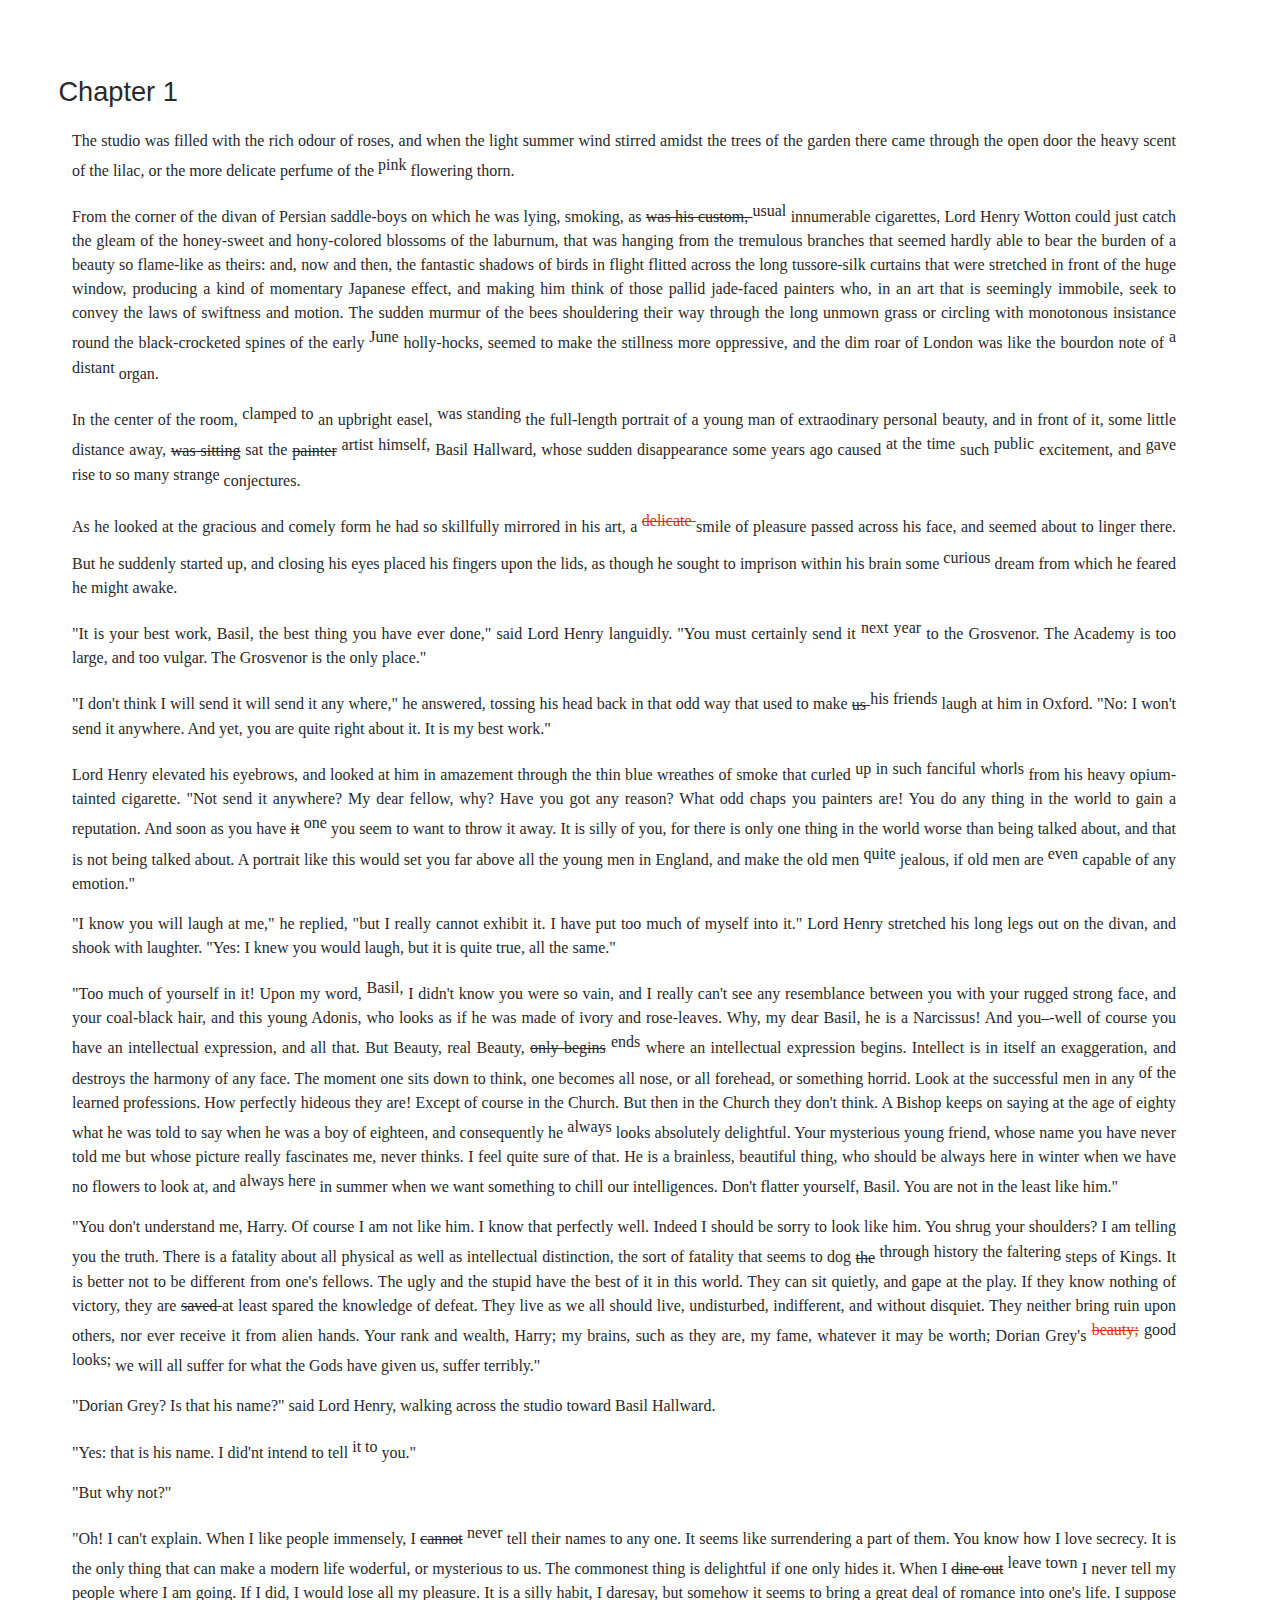
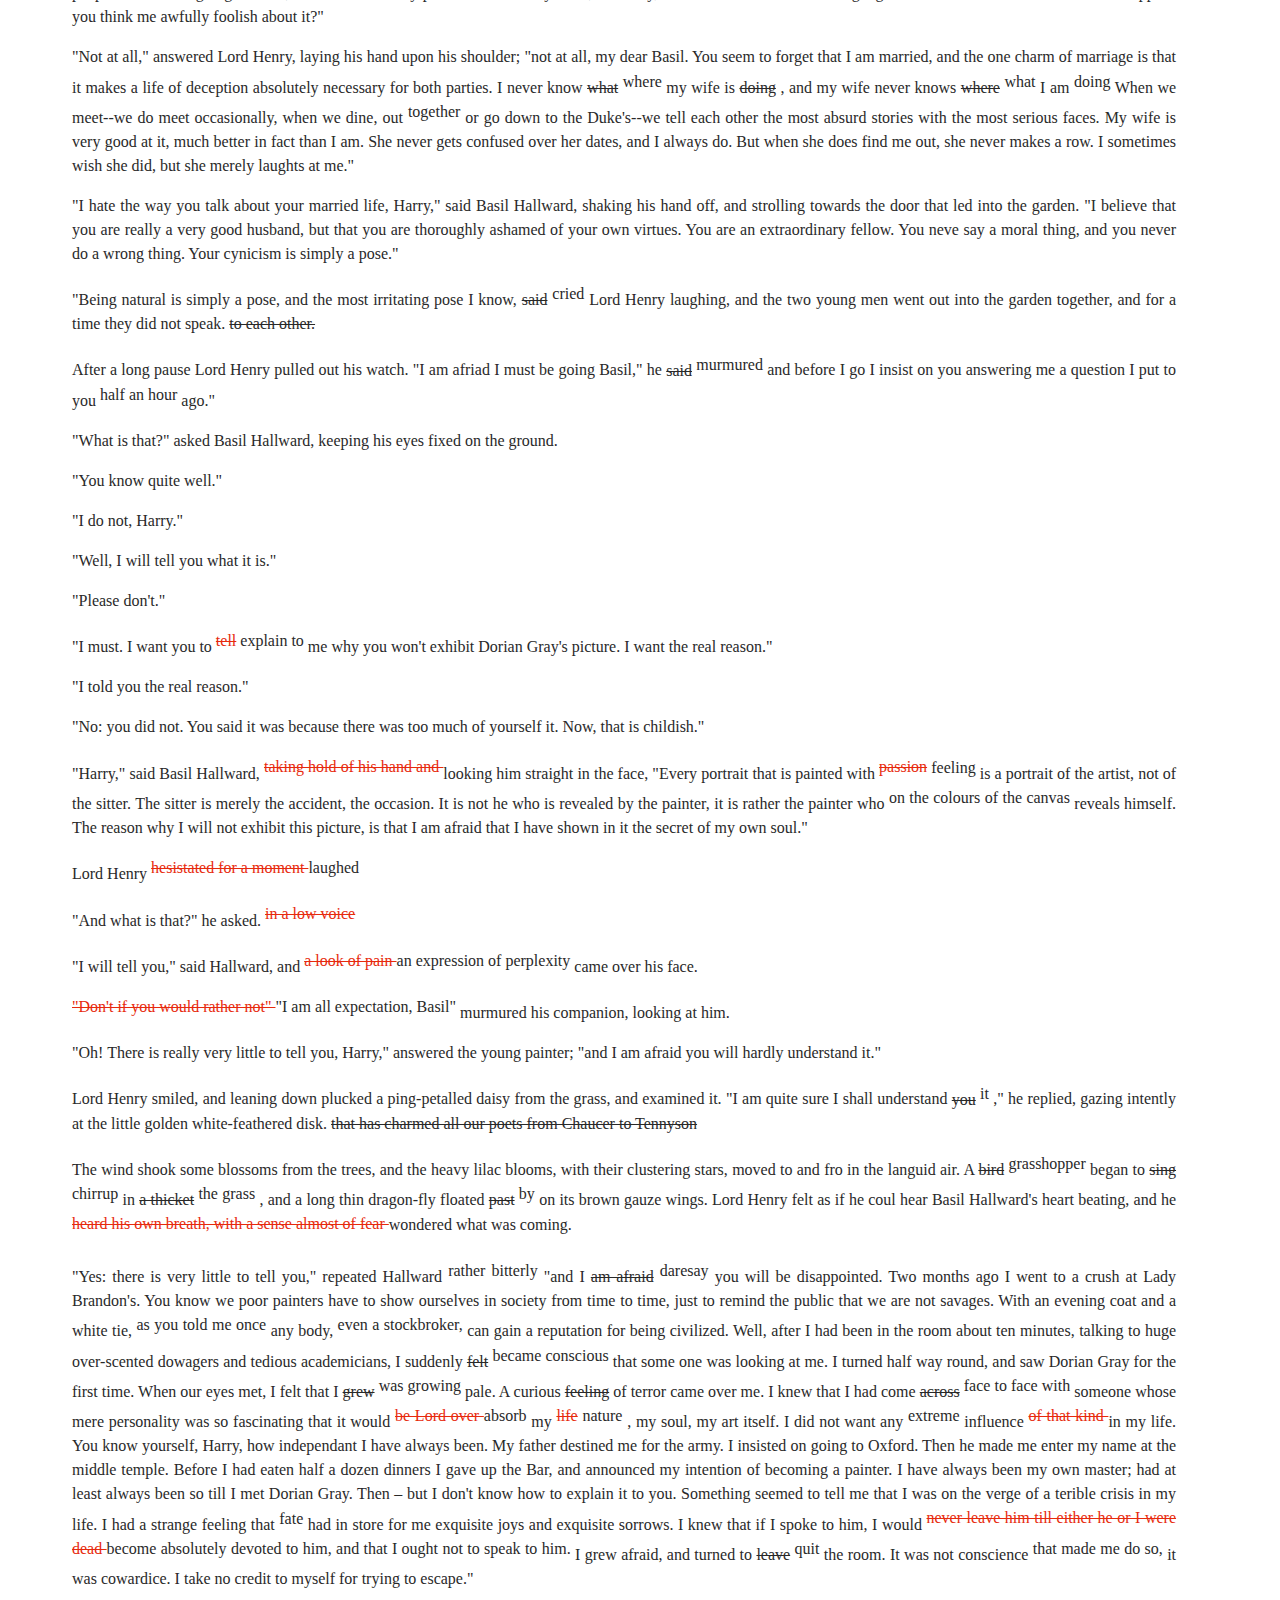
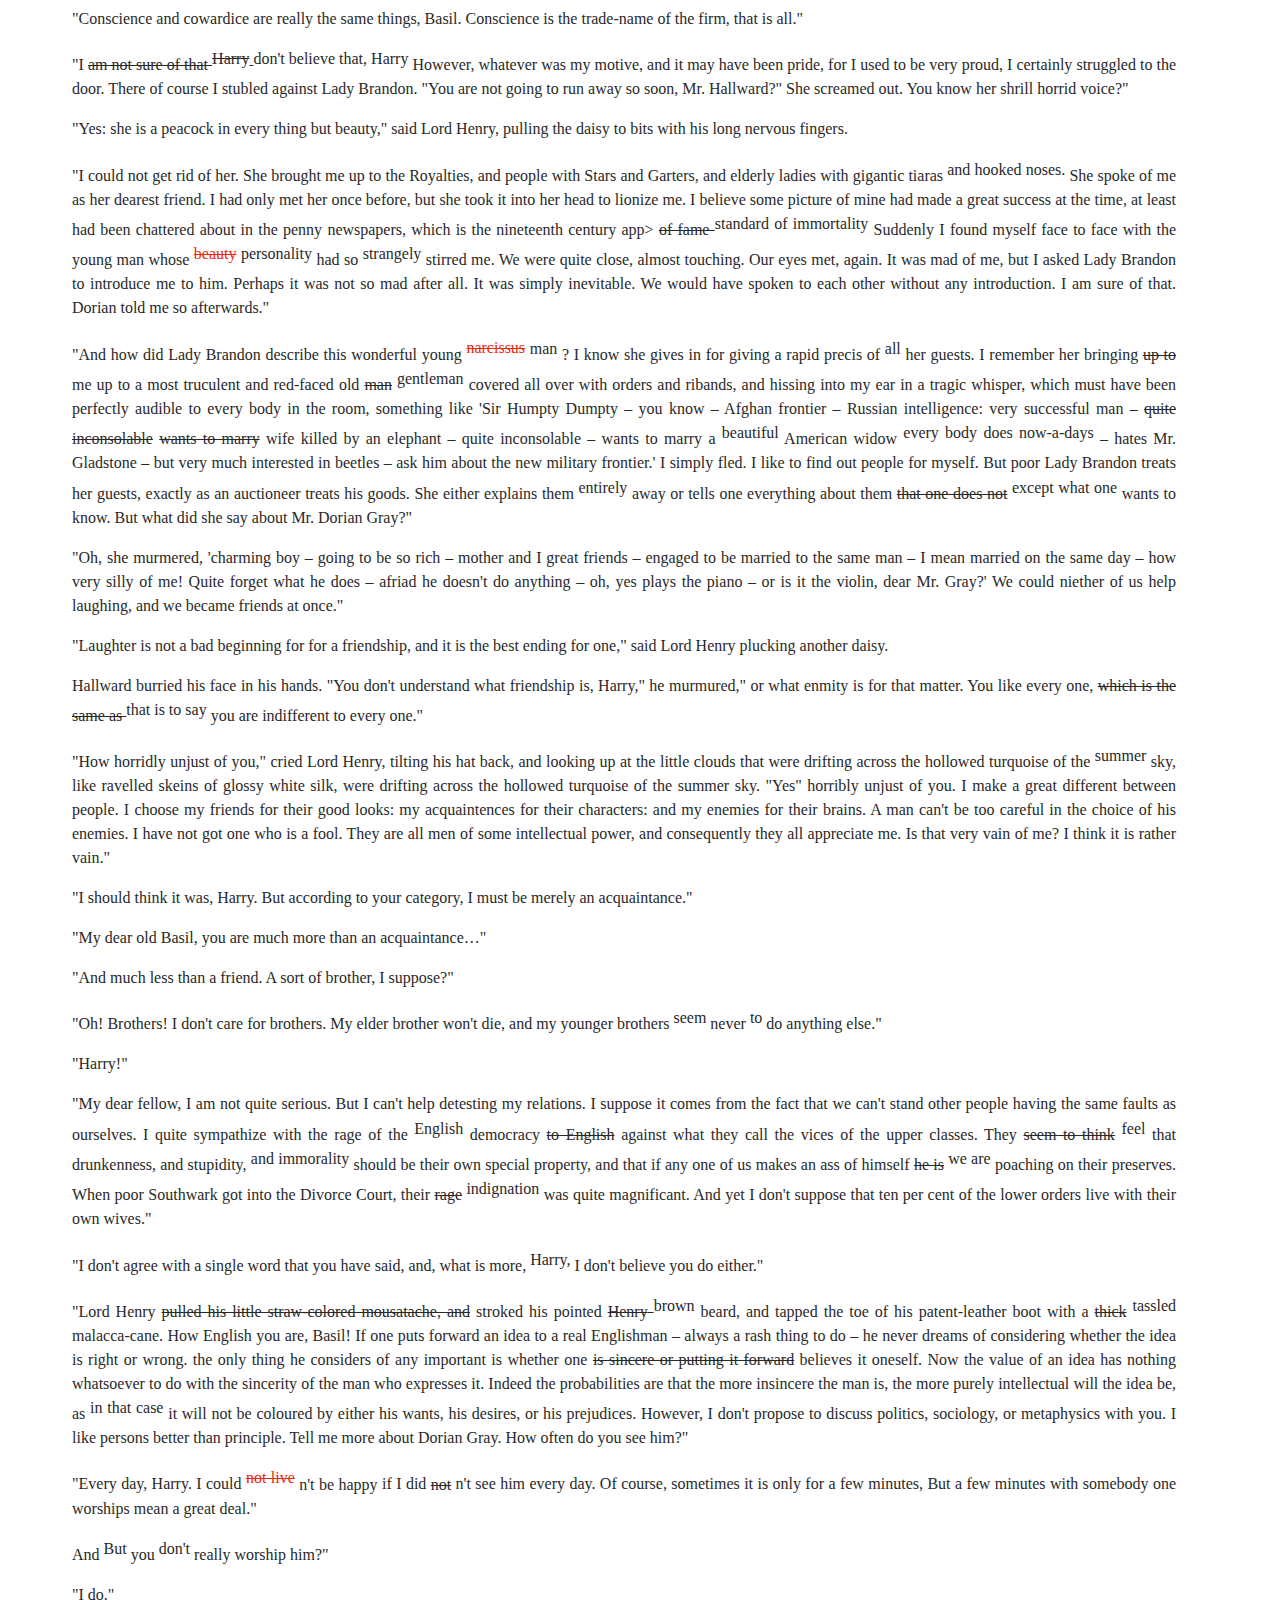
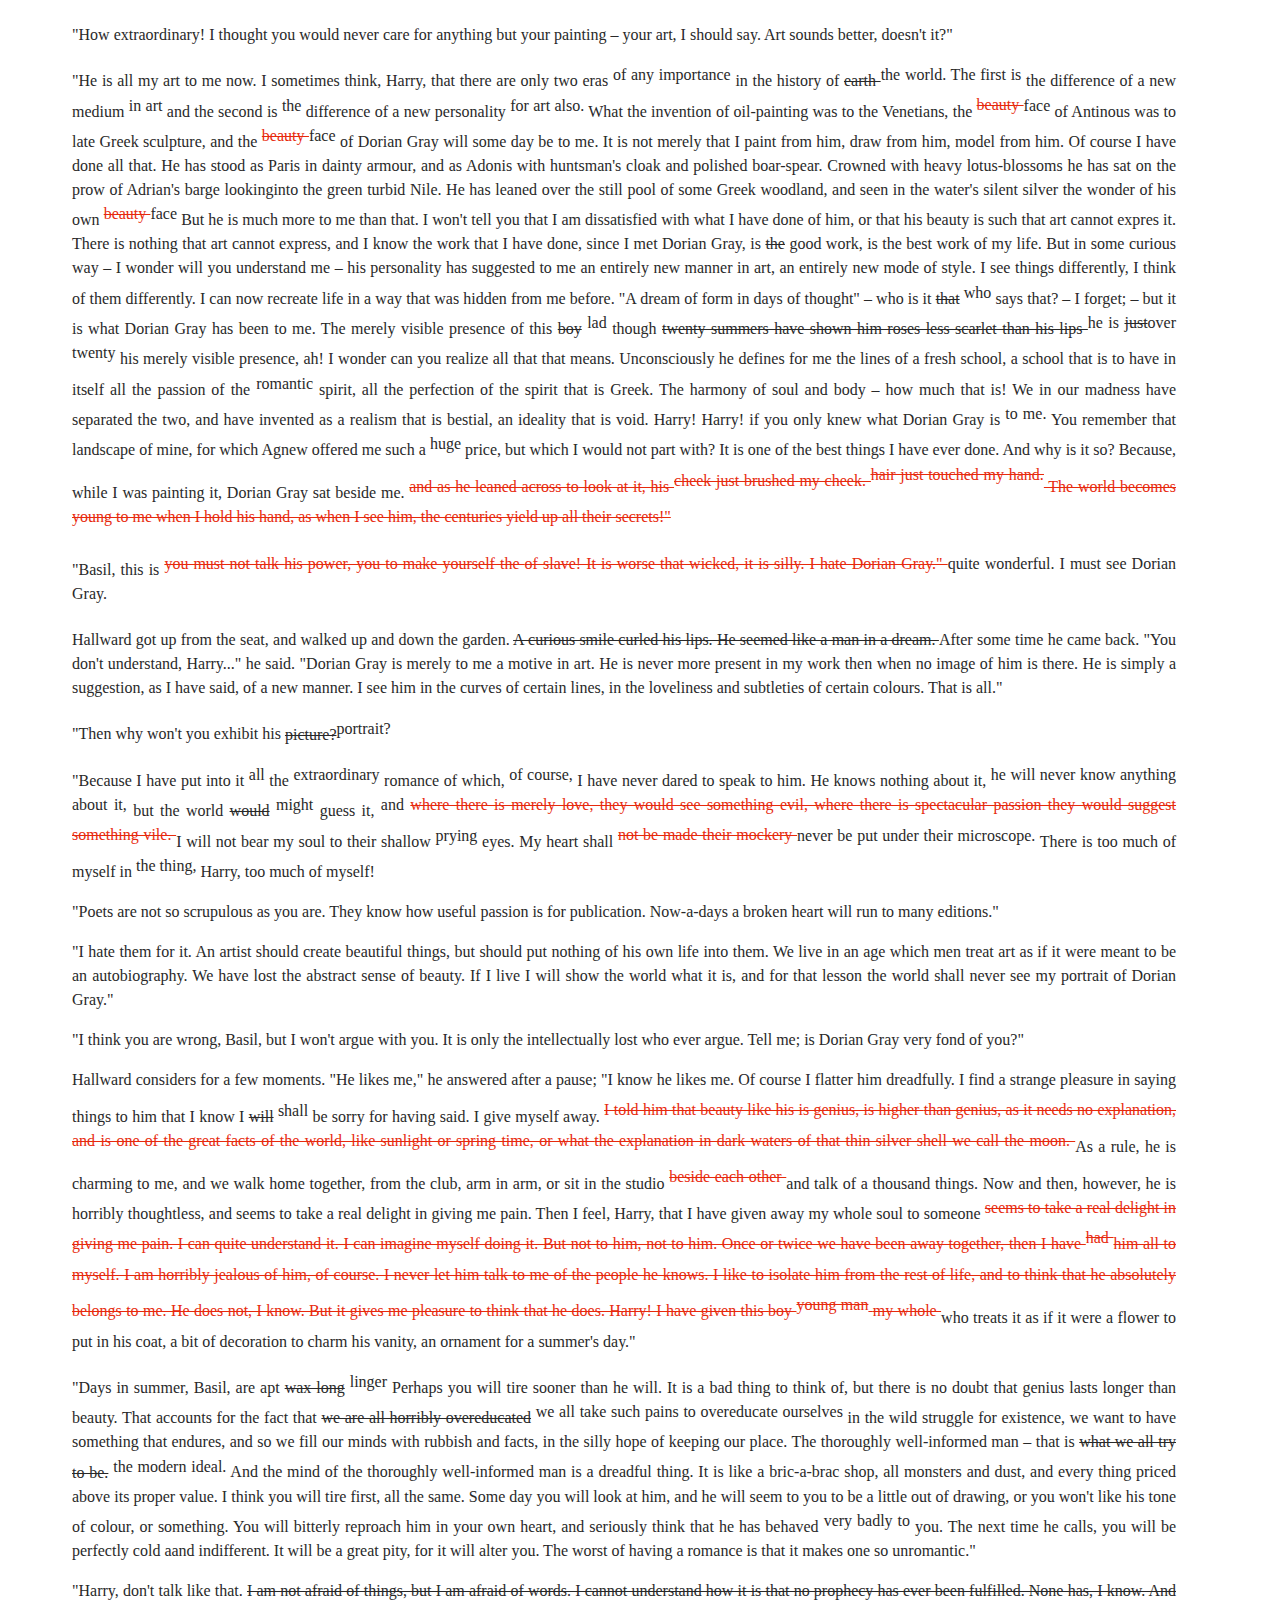
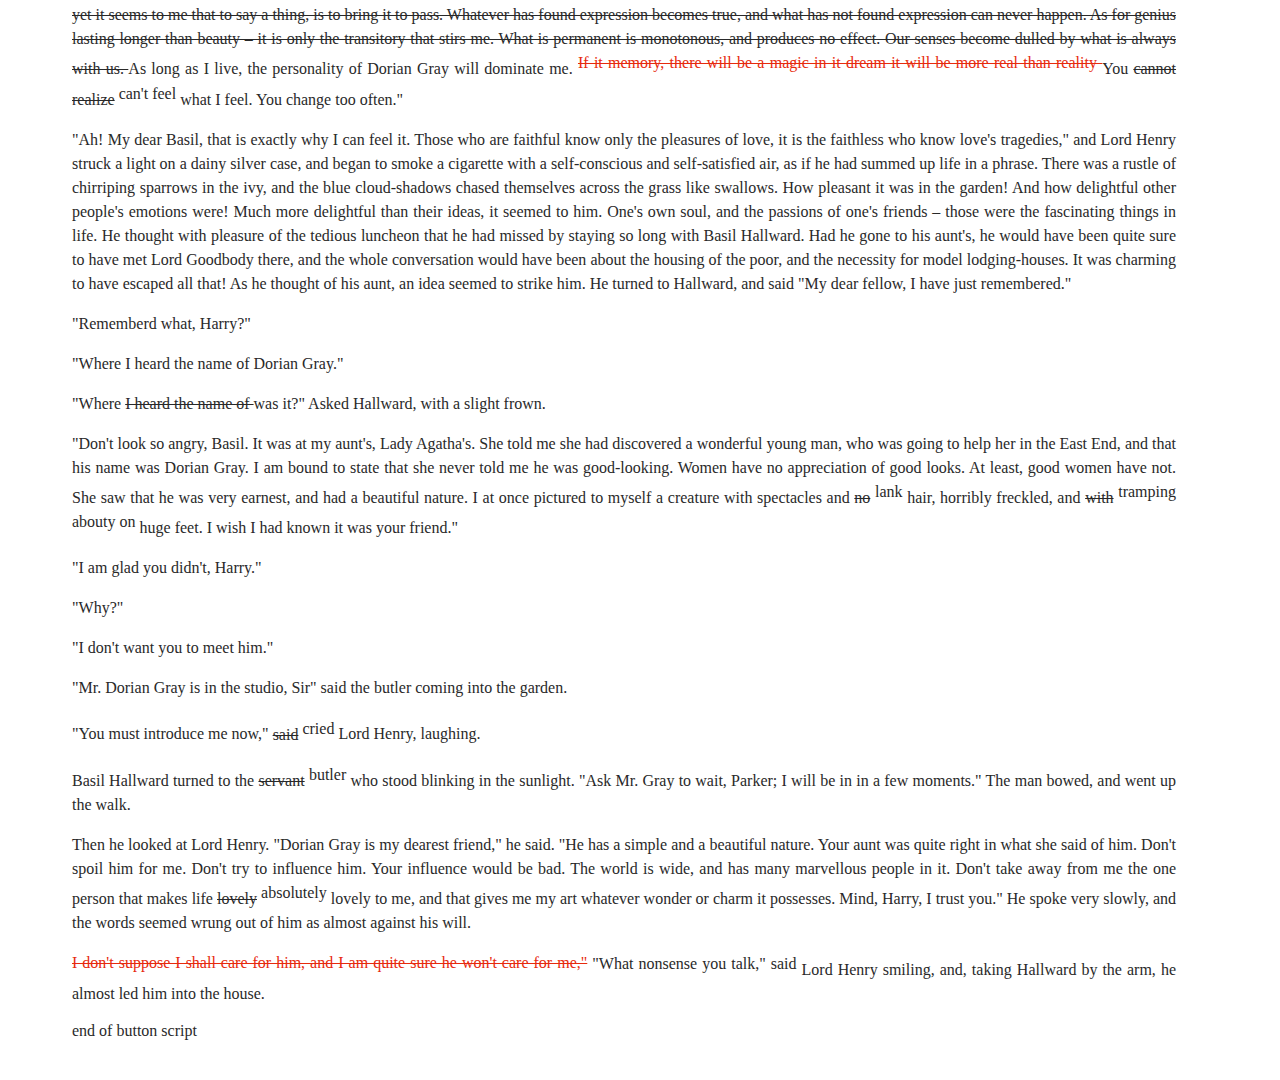
<file: index.html>
<!DOCTYPE html>
  <head>
    <meta charset="utf-8">
    <link rel="stylesheet" href="styles.css" media="screen" charset="utf-8">
  </head>
  <body>
    <div id="TEI">
      Sadly, this page will not work in Internet Explorer and some older browsers. We suggest you use a newer version of Chrome or Firefox.
    </div>
    <script src="CETEI.js"></script>
    <script>
      var c = new CETEI();
      let behaviors = {
        "tei": {
            // create mouseover effect with console log of implication
            "del": function(elt) {
            elt.addEventListener('mouseover', function handleHover(event) {
              result = elt.hasAttribute("implication");
              if (result) {
                console.log('element moused-over with: '+ elt.getAttribute("implication"));
              }
              });
            elt.setAttribute("class", "test");
            }
        }
      }
      c.addBehaviors(behaviors);
      c.getHTML5('tei.xml', function(data) {
        document.getElementById("TEI").innerHTML = "";
        document.getElementById("TEI").appendChild(data);
      });
    </script>
    end of button script
  </body>
</html>
</file>
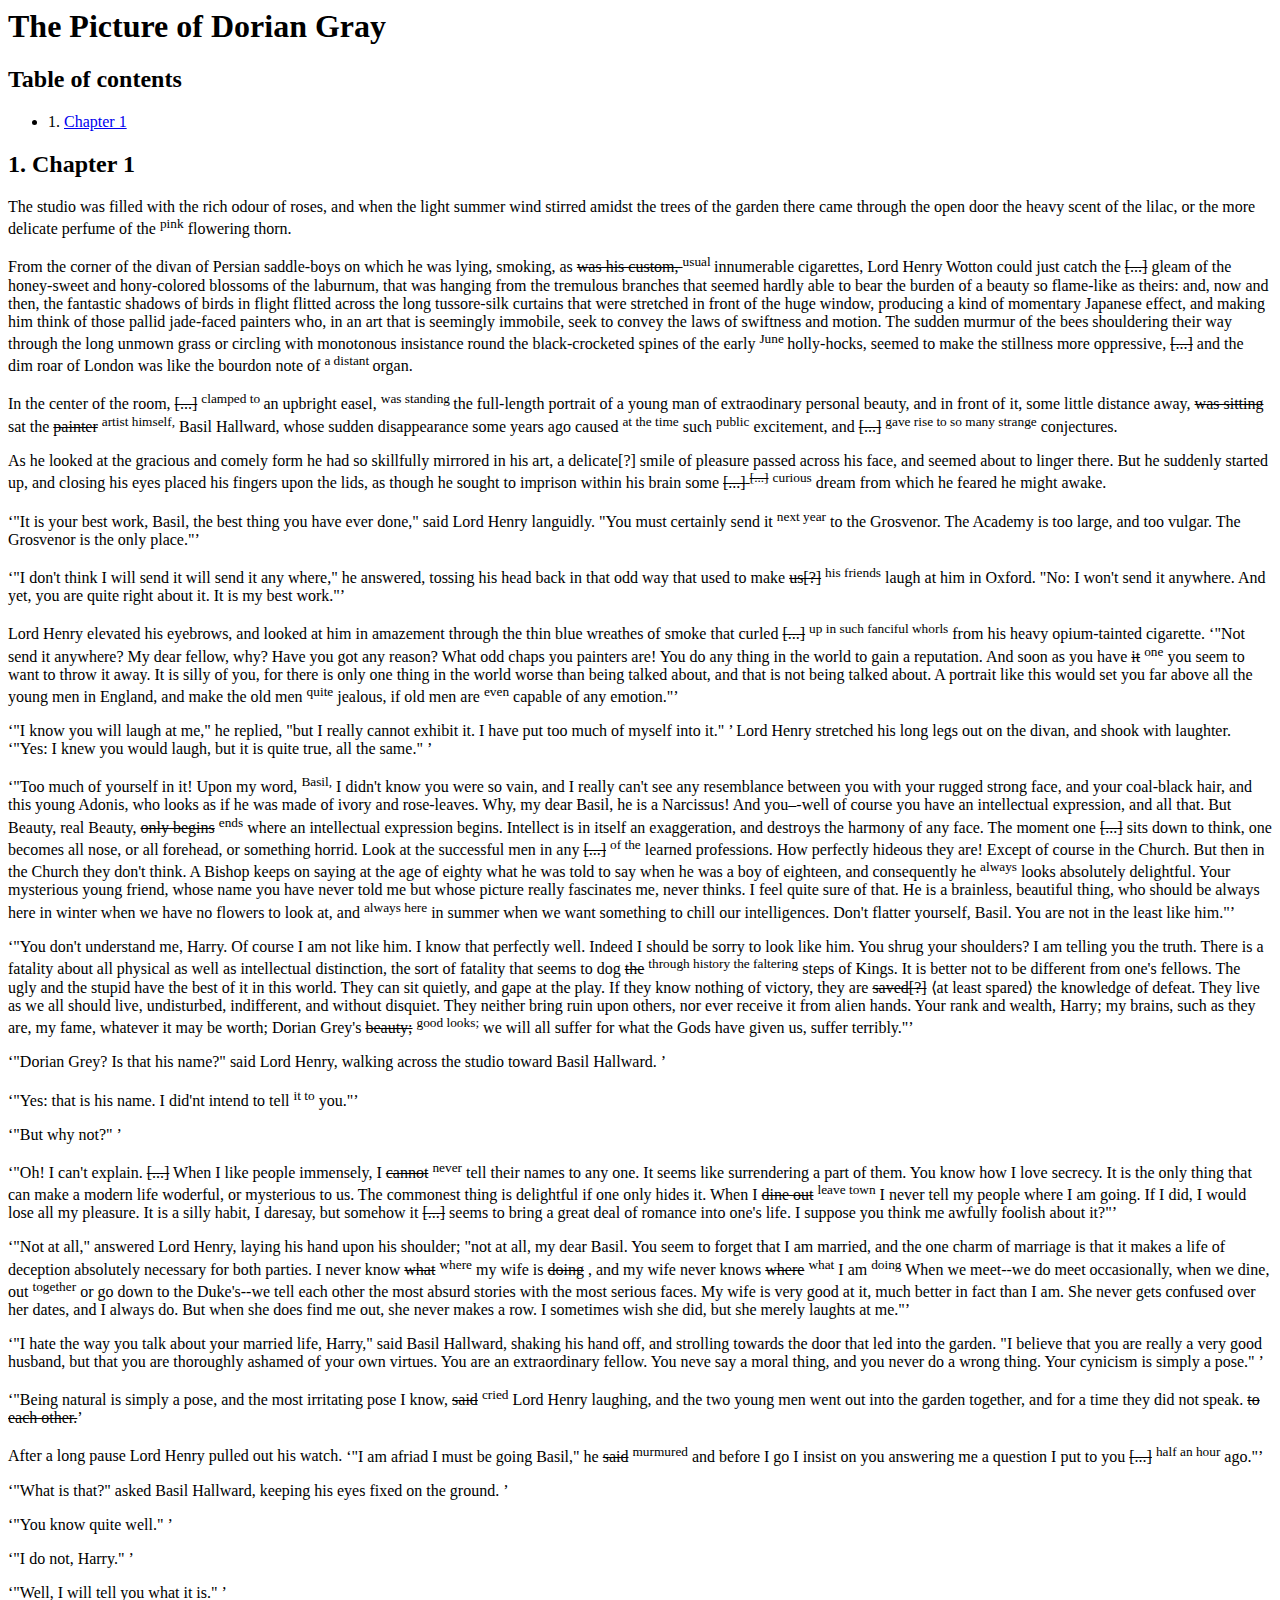
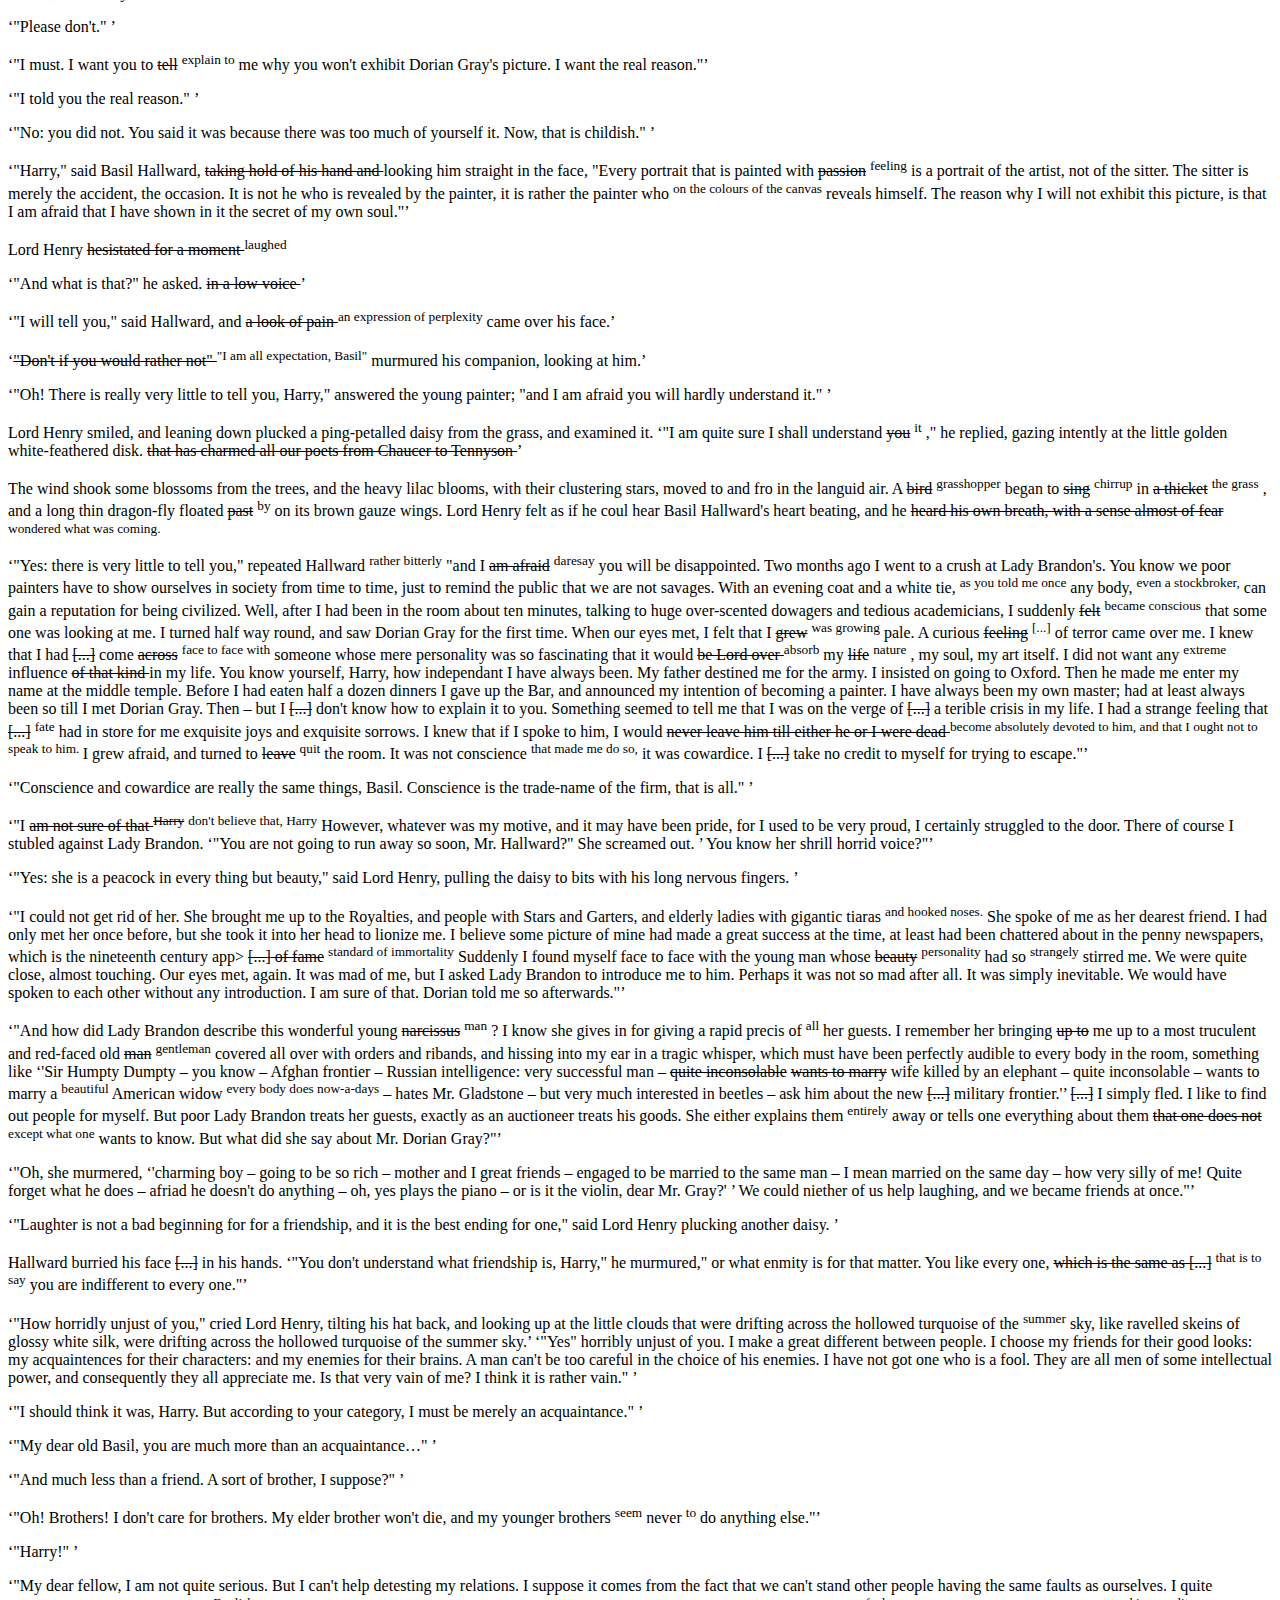
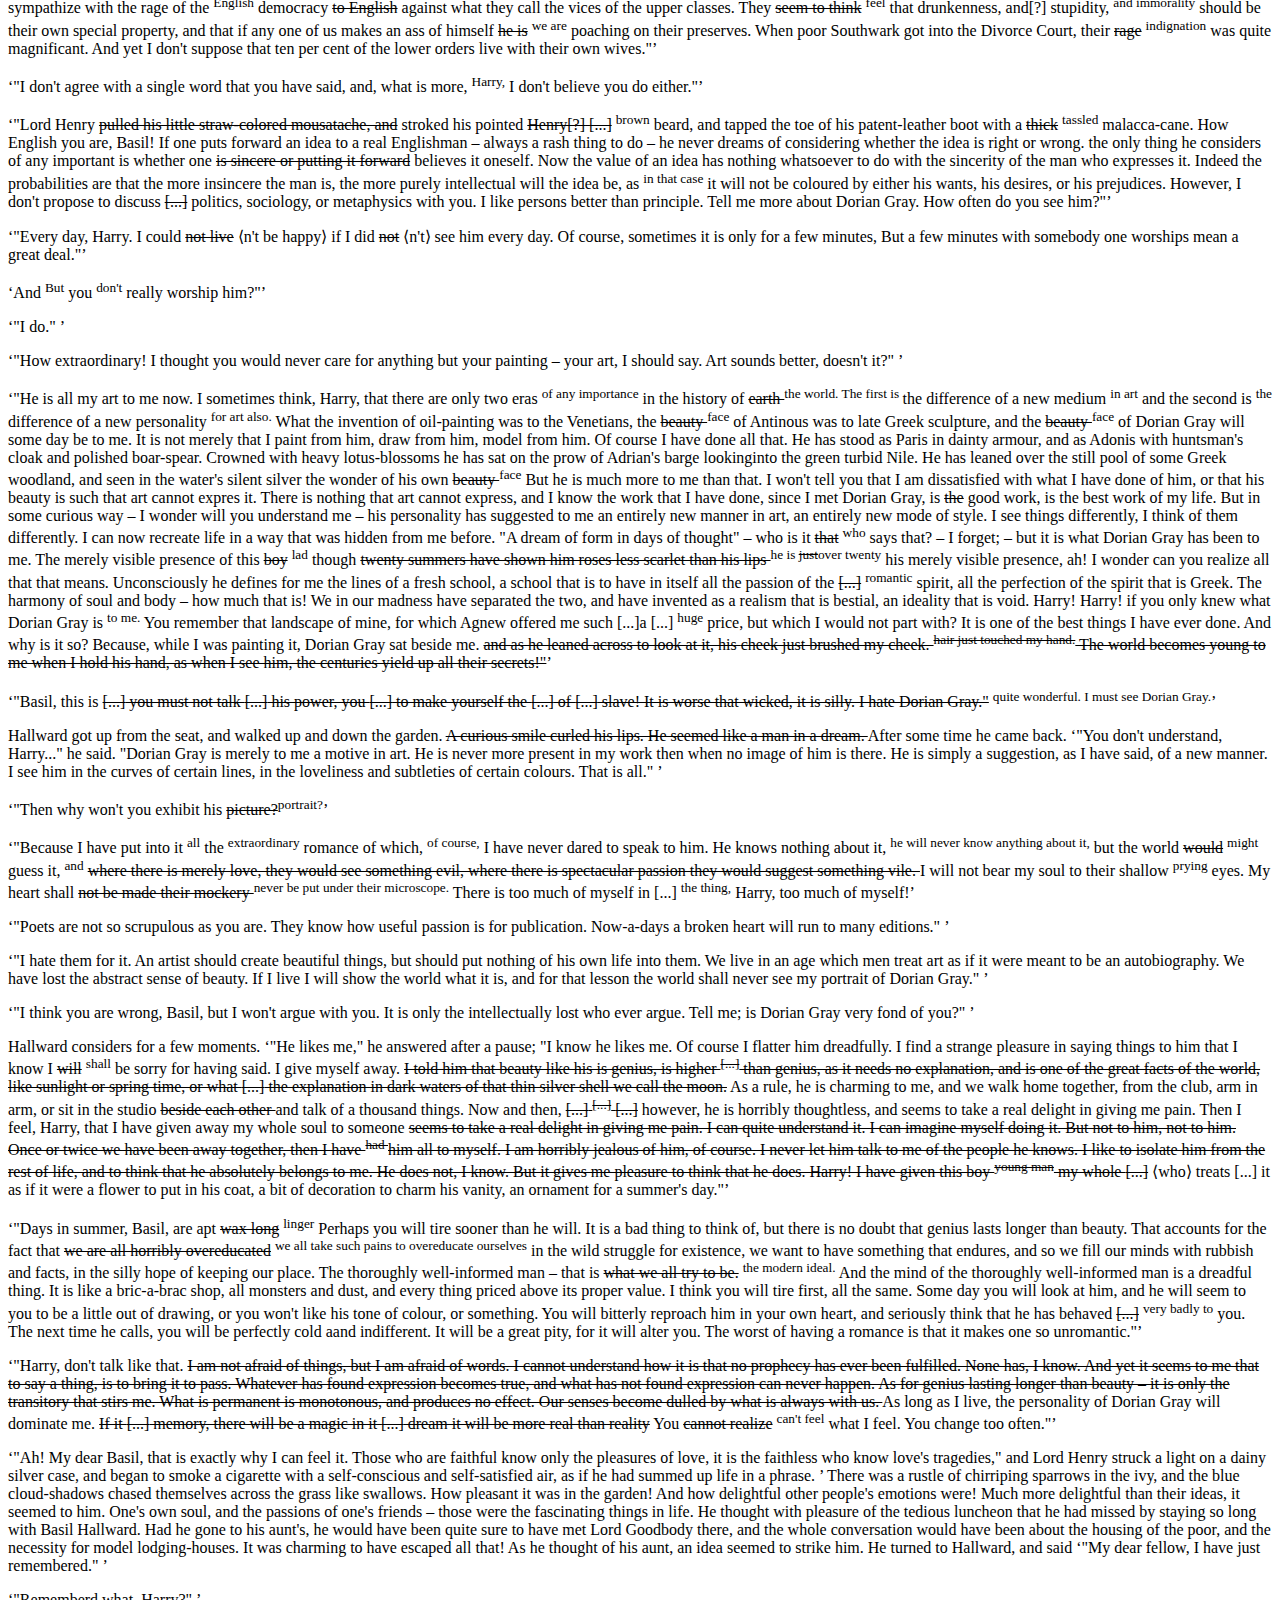
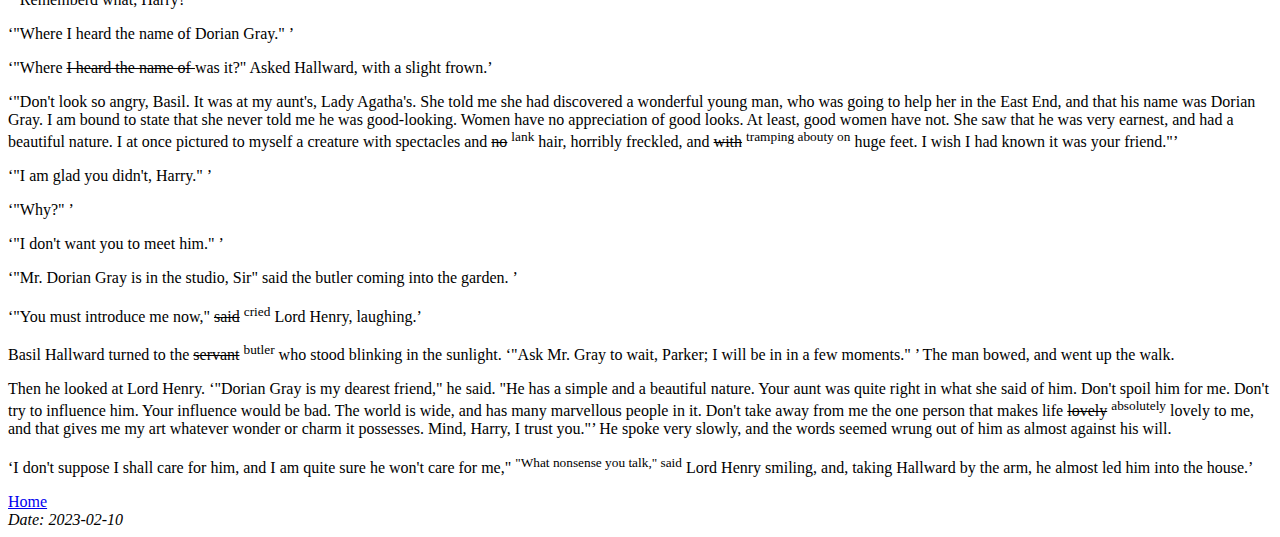
<file: tei.html>
<?xml version="1.0" encoding="UTF-8"?><html xmlns="http://www.w3.org/1999/xhtml" xml:lang="en"><head><meta http-equiv="Content-Type" content="text/html; charset=UTF-8" /><!--THIS FILE IS GENERATED FROM AN XML MASTER. DO NOT EDIT (5)--><title>The Picture of Dorian Gray</title><meta name="author" content="" /><meta name="generator" content="Text Encoding Initiative Consortium XSLT stylesheets" /><meta name="DC.Title" content="The Picture of Dorian Gray" /><meta name="DC.Type" content="Text" /><meta name="DC.Format" content="text/html" /><link href="https://www.tei-c.org/release/xml/tei/stylesheet/tei.css" rel="stylesheet" type="text/css" /><link rel="stylesheet" media="print" type="text/css" href="https://www.tei-c.org/release/xml/tei/stylesheet/tei-print.css" /></head><body class="simple" id="TOP"><div class="stdheader autogenerated"><h1 class="maintitle">The Picture of Dorian Gray</h1></div><!--TEI front--><h2>Table of contents</h2><ul class="toc toc_body"><li class="toc"><span class="headingNumber">1. </span><a class="toc toc_0" href="#index.xml-body.1_div.1">Chapter 1</a></li></ul><!--TEI body--><div class="chapter" id="index.xml-body.1_div.1"><h2><span class="headingNumber">1. </span><span class="head">Chapter 1</span></h2><p>The studio was filled with the rich odour of roses, and when the light summer wind stirred amidst the trees of the garden there came through the open door the heavy scent of the lilac, or the more delicate perfume of the <sup class="sup">pink</sup> flowering thorn.</p><p>From the corner of the divan of Persian saddle-boys on which he was lying, smoking, as <span style="text-decoration: line-through">was his custom, </span> <sup class="sup">usual </sup> innumerable cigarettes, Lord Henry Wotton could just catch the <span style="text-decoration: line-through"><span class="gap"> [...]</span></span> gleam of the honey-sweet and hony-colored blossoms of the laburnum, that was hanging from the tremulous branches that seemed hardly able to bear the burden of a beauty so flame-like as theirs: and, now and then, the fantastic shadows of birds in flight flitted across the long tussore-silk curtains that were stretched in front of the huge window, producing a kind of momentary Japanese effect, and making him think of those pallid jade-faced painters who, in an art that is seemingly immobile, seek to convey the laws of swiftness and motion. The sudden murmur of the bees shouldering their way through the long unmown grass or circling with monotonous insistance round the black-crocketed spines of the early <sup class="sup">June </sup> holly-hocks, seemed to make the stillness more oppressive, <span style="text-decoration: line-through"><span class="gap"> [...]</span></span> and the dim roar of London was like the bourdon note of <sup class="sup">a distant </sup> organ.</p><p>In the center of the room, <span style="text-decoration: line-through"><span class="gap"> [...]</span></span> <sup class="sup">clamped to </sup> an upbright easel, <sup class="sup">was standing </sup> the full-length portrait of a young man of extraodinary personal beauty, and in front of it, some little distance away, <span style="text-decoration: line-through">was sitting</span> sat the <span style="text-decoration: line-through">painter</span> <sup class="sup">artist himself,</sup> Basil Hallward, whose sudden disappearance some years ago caused <sup class="sup">at the time</sup> such <sup class="sup">public</sup> excitement, and <span style="text-decoration: line-through"><span class="gap"> [...]</span></span> <sup class="sup">gave rise to so many strange</sup> conjectures.</p><p>As he looked at the gracious and comely form he had so skillfully mirrored in his art, a <span class="strikethrough"><span class="unclear">delicate[?]</span></span> smile of pleasure passed across his face, and seemed about to linger there. But he suddenly started up, and closing his eyes placed his fingers upon the lids, as though he sought to imprison within his brain some <span style="text-decoration: line-through"><span class="gap"> [...]</span> <sup class="sup"><span class="gap"> [...]</span></sup></span> <sup class="sup">curious</sup> dream from which he feared he might awake.</p><p><span class="quote">‘"It is your best work, Basil, the best thing you have ever done," said Lord Henry languidly. "You must certainly send it <sup class="sup">next year</sup> to the Grosvenor. The Academy is too large, and too vulgar. The Grosvenor is the only place."’</span></p><p><span class="quote">‘"I don't think I will send it will send it any where," he answered, tossing his head back in that odd way that used to make <span style="text-decoration: line-through"><span class="unclear">us[?]</span></span> <sup class="sup">his friends</sup> laugh at him in Oxford. "No: I won't send it anywhere. And yet, you are quite right about it. It is my best work."’</span></p><p>Lord Henry elevated his eyebrows, and looked at him in amazement through the thin blue wreathes of smoke that curled <span style="text-decoration: line-through"><span class="gap"> [...]</span></span> <sup class="sup">up in such fanciful whorls</sup> from his heavy opium-tainted cigarette. <span class="quote">‘"Not send it anywhere? My dear fellow, why? Have you got any reason? What odd chaps you painters are! You do any thing in the world to gain a reputation. And soon as you have <span style="text-decoration: line-through">it</span> <sup class="sup">one</sup> you seem to want to throw it away. It is silly of you, for there is only one thing in the world worse than being talked about, and that is not being talked about. A portrait like this would set you far above all the young men in England, and make the old men <sup class="sup">quite</sup> jealous, if old men are <sup class="sup">even</sup> capable of any emotion."’</span></p><p><span class="quote">‘"I know you will laugh at me," he replied, "but I really cannot exhibit it. I have put too much of myself into it." ’</span> Lord Henry stretched his long legs out on the divan, and shook with laughter. <span class="quote">‘"Yes: I knew you would laugh, but it is quite true, all the same." ’</span></p><p><span class="quote">‘"Too much of yourself in it! Upon my word, <sup class="sup">Basil,</sup> I didn't know you were so vain, and I really can't see any resemblance between you with your rugged strong face, and your coal-black hair, and this young Adonis, who looks as if he was made of ivory and rose-leaves. Why, my dear Basil, he is a Narcissus! And you–-well of course you have an intellectual expression, and all that. But Beauty, real Beauty, <span style="text-decoration: line-through">only begins</span> <sup class="sup">ends</sup> where an intellectual expression begins. Intellect is in itself an exaggeration, and destroys the harmony of any face. The moment one <span style="text-decoration: line-through"><span class="gap"> [...]</span></span> sits down to think, one becomes all nose, or all forehead, or something horrid. Look at the successful men in any <span style="text-decoration: line-through"><span class="gap"> [...]</span></span> <sup class="sup">of the</sup> learned professions. How perfectly hideous they are! Except of course in the Church. But then in the Church they don't think. A Bishop keeps on saying at the age of eighty what he was told to say when he was a boy of eighteen, and consequently he <sup class="sup">always</sup> looks absolutely delightful. Your mysterious young friend, whose name you have never told me but whose picture really fascinates me, never thinks. I feel quite sure of that. He is a brainless, beautiful thing, who should be always here in winter when we have no flowers to look at, and <sup class="sup">always here</sup> in summer when we want something to chill our intelligences. Don't flatter yourself, Basil. You are not in the least like him."’</span></p><p><span class="quote">‘"You don't understand me, Harry. Of course I am not like him. I know that perfectly well. Indeed I should be sorry to look like him. You shrug your shoulders? I am telling you the truth. There is a fatality about all physical as well as intellectual distinction, the sort of fatality that seems to dog <span style="text-decoration: line-through">the</span> <sup class="sup">through history the faltering</sup> steps of Kings. It is better not to be different from one's fellows. The ugly and the stupid have the best of it in this world. They can sit quietly, and gape at the play. If they know nothing of victory, they are <span style="text-decoration: line-through"><span class="unclear">saved[?]</span></span> <span class="add">⟨at least spared⟩</span> the knowledge of defeat. They live as we all should live, undisturbed, indifferent, and without disquiet. They neither bring ruin upon others, nor ever receive it from alien hands. Your rank and wealth, Harry; my brains, such as they are, my fame, whatever it may be worth; Dorian Grey's <span style="text-decoration: line-through">beauty;</span> <sup class="sup">good looks;</sup> we will all suffer for what the Gods have given us, suffer terribly."’</span></p><p><span class="quote">‘"Dorian Grey? Is that his name?" said Lord Henry, walking across the studio toward Basil Hallward. ’</span></p><p><span class="quote">‘"Yes: that is his name. I did'nt intend to tell <sup class="sup">it to</sup> you."’</span></p><p><span class="quote">‘"But why not?" ’</span></p><p><span class="quote">‘"Oh! I can't explain. <span style="text-decoration: line-through"><span class="gap"> [...]</span></span> When I like people immensely, I <span style="text-decoration: line-through">cannot</span> <sup class="sup">never</sup> tell their names to any one. It seems like surrendering a part of them. You know how I love secrecy. It is the only thing that can make a modern life woderful, or mysterious to us. The commonest thing is delightful if one only hides it. When I <span style="text-decoration: line-through">dine out</span> <sup class="sup">leave town</sup> I never tell my people where I am going. If I did, I would lose all my pleasure. It is a silly habit, I daresay, but somehow it <span style="text-decoration: line-through"><span class="gap"> [...]</span></span> seems to bring a great deal of romance into one's life. I suppose you think me awfully foolish about it?"’</span></p><p><span class="quote">‘"Not at all," answered Lord Henry, laying his hand upon his shoulder; "not at all, my dear Basil. You seem to forget that I am married, and the one charm of marriage is that it makes a life of deception absolutely necessary for both parties. I never know <span style="text-decoration: line-through">what</span> <sup class="sup">where</sup> my wife is <span style="text-decoration: line-through">doing</span> , and my wife never knows <span style="text-decoration: line-through">where</span> <sup class="sup">what</sup> I am <sup class="sup">doing</sup> When we meet--we do meet occasionally, when we dine, out <sup class="sup">together</sup> or go down to the Duke's--we tell each other the most absurd stories with the most serious faces. My wife is very good at it, much better in fact than I am. She never gets confused over her dates, and I always do. But when she does find me out, she never makes a row. I sometimes wish she did, but she merely laughts at me."’</span></p><p><span class="quote">‘"I hate the way you talk about your married life, Harry," said Basil Hallward, shaking his hand off, and strolling towards the door that led into the garden. "I believe that you are really a very good husband, but that you are thoroughly ashamed of your own virtues. You are an extraordinary fellow. You neve say a moral thing, and you never do a wrong thing. Your cynicism is simply a pose." ’</span></p><p><span class="quote">‘"Being natural is simply a pose, and the most irritating pose I know, <span style="text-decoration: line-through">said</span> <sup class="sup">cried</sup> Lord Henry laughing, and the two young men went out into the garden together, and for a time they did not speak. <span style="text-decoration: line-through">to each other.</span>’</span></p><p>After a long pause Lord Henry pulled out his watch. <span class="quote">‘"I am afriad I must be going Basil," he <span style="text-decoration: line-through">said</span> <sup class="sup">murmured</sup> and before I go I insist on you answering me a question I put to you <span style="text-decoration: line-through"><span class="gap"> [...]</span></span> <sup class="sup">half an hour</sup> ago."’</span></p><p><span class="quote">‘"What is that?" asked Basil Hallward, keeping his eyes fixed on the ground. ’</span></p><p><span class="quote">‘"You know quite well." ’</span></p><p><span class="quote">‘"I do not, Harry." ’</span></p><p><span class="quote">‘"Well, I will tell you what it is." ’</span></p><p><span class="quote">‘"Please don't." ’</span></p><p><span class="quote">‘"I must. I want you to <span style="text-decoration: line-through">tell</span> <sup class="sup">explain to</sup> me why you won't exhibit Dorian Gray's picture. I want the real reason."’</span></p><p><span class="quote">‘"I told you the real reason." ’</span></p><p><span class="quote">‘"No: you did not. You said it was because there was too much of yourself it. Now, that is childish." ’</span></p><p><span class="quote">‘"Harry," said Basil Hallward, <span style="text-decoration: line-through">taking hold of his hand and </span> looking him straight in the face, "Every portrait that is painted with <span style="text-decoration: line-through">passion</span> <sup class="sup">feeling</sup> is a portrait of the artist, not of the sitter. The sitter is merely the accident, the occasion. It is not he who is revealed by the painter, it is rather the painter who <sup class="sup">on the colours of the canvas</sup> reveals himself. The reason why I will not exhibit this picture, is that I am afraid that I have shown in it the secret of my own soul."’</span></p><p>Lord Henry <span style="text-decoration: line-through">hesistated for a moment </span> <sup class="sup">laughed</sup></p><p><span class="quote">‘"And what is that?" he asked. <span style="text-decoration: line-through">in a low voice </span>’</span></p><p><span class="quote">‘"I will tell you," said Hallward, and <span style="text-decoration: line-through">a look of pain </span> <sup class="sup">an expression of perplexity</sup> came over his face.’</span></p><p><span class="quote">‘<span style="text-decoration: line-through">"Don't if you would rather not" </span> <sup class="sup">"I am all expectation, Basil"</sup> murmured his companion, looking at him.’</span></p><p><span class="quote">‘"Oh! There is really very little to tell you, Harry," answered the young painter; "and I am afraid you will hardly understand it." ’</span></p><p>Lord Henry smiled, and leaning down plucked a ping-petalled daisy from the grass, and examined it. <span class="quote">‘"I am quite sure I shall understand <span style="text-decoration: line-through">you</span> <sup class="sup">it</sup> ," he replied, gazing intently at the little golden white-feathered disk. <span style="text-decoration: line-through">that has charmed all our poets from Chaucer to Tennyson </span>’</span></p><p>The wind shook some blossoms from the trees, and the heavy lilac blooms, with their clustering stars, moved to and fro in the languid air. A <span style="text-decoration: line-through">bird</span> <sup class="sup">grasshopper</sup> began to <span style="text-decoration: line-through">sing</span> <sup class="sup">chirrup</sup> in <span style="text-decoration: line-through">a thicket</span> <sup class="sup">the grass</sup> , and a long thin dragon-fly floated <span style="text-decoration: line-through">past</span> <sup class="sup">by</sup> on its brown gauze wings. Lord Henry felt as if he coul hear Basil Hallward's heart beating, and he <span style="text-decoration: line-through">heard his own breath, with a sense almost of fear </span> <sup class="sup">wondered what was coming.</sup></p><p><span class="quote">‘"Yes: there is very little to tell you," repeated Hallward <sup class="sup">rather bitterly</sup> "and I <span style="text-decoration: line-through">am afraid</span> <sup class="sup">daresay</sup> you will be disappointed. Two months ago I went to a crush at Lady Brandon's. You know we poor painters have to show ourselves in society from time to time, just to remind the public that we are not savages. With an evening coat and a white tie, <sup class="sup">as you told me once</sup> any body, <sup class="sup">even a stockbroker,</sup> can gain a reputation for being civilized. Well, after I had been in the room about ten minutes, talking to huge over-scented dowagers and tedious academicians, I suddenly <span style="text-decoration: line-through">felt</span> <sup class="sup">became conscious</sup> that some one was looking at me. I turned half way round, and saw Dorian Gray for the first time. When our eyes met, I felt that I <span style="text-decoration: line-through">grew</span> <sup class="sup">was growing</sup> pale. A curious <span style="text-decoration: line-through">feeling</span> <sup class="sup"><span class="gap"> [...]</span></sup> of terror came over me. I knew that I had <span style="text-decoration: line-through"><span class="gap"> [...]</span></span> come <span style="text-decoration: line-through">across</span> <sup class="sup">face to face with</sup> someone whose mere personality was so fascinating that it would <span style="text-decoration: line-through">be Lord over </span> <sup class="sup">absorb</sup> my <span style="text-decoration: line-through">life</span> <sup class="sup">nature</sup> , my soul, my art itself. I did not want any <sup class="sup">extreme</sup> influence <span style="text-decoration: line-through">of that kind </span> in my life. You know yourself, Harry, how independant I have always been. My father destined me for the army. I insisted on going to Oxford. Then he made me enter my name at the middle temple. Before I had eaten half a dozen dinners I gave up the Bar, and announced my intention of becoming a painter. I have always been my own master; had at least always been so till I met Dorian Gray. Then – but I <span style="text-decoration: line-through"><span class="gap"> [...]</span></span> don't know how to explain it to you. Something seemed to tell me that I was on the verge of <span style="text-decoration: line-through"><span class="gap"> [...]</span></span> a terible crisis in my life. I had a strange feeling that <span style="text-decoration: line-through"><span class="gap"> [...]</span></span> <sup class="sup">fate</sup> had in store for me exquisite joys and exquisite sorrows. I knew that if I spoke to him, I would <span style="text-decoration: line-through">never leave him till either he or I were dead </span> <sup class="sup">become absolutely devoted to him, and that I ought not to speak to him. </sup> I grew afraid, and turned to <span style="text-decoration: line-through">leave</span> <sup class="sup">quit</sup> the room. It was not conscience <sup class="sup">that made me do so,</sup> it was cowardice. I <span style="text-decoration: line-through"><span class="gap"> [...]</span></span> take no credit to myself for trying to escape."’</span></p><p><span class="quote">‘"Conscience and cowardice are really the same things, Basil. Conscience is the trade-name of the firm, that is all." ’</span></p><p><span class="quote">‘"I <span style="text-decoration: line-through">am not sure of that <sup class="sup">Harry</sup></span> <sup class="sup">don't believe that, Harry</sup> However, whatever was my motive, and it may have been pride, for I used to be very proud, I certainly struggled to the door. There of course I stubled against Lady Brandon. <span class="quote">‘"You are not going to run away so soon, Mr. Hallward?" She screamed out. ’</span> You know her shrill horrid voice?"’</span></p><p><span class="quote">‘"Yes: she is a peacock in every thing but beauty," said Lord Henry, pulling the daisy to bits with his long nervous fingers. ’</span></p><p><span class="quote">‘"I could not get rid of her. She brought me up to the Royalties, and people with Stars and Garters, and elderly ladies with gigantic tiaras <sup class="sup">and hooked noses.</sup> She spoke of me as her dearest friend. I had only met her once before, but she took it into her head to lionize me. I believe some picture of mine had made a great success at the time, at least had been chattered about in the penny newspapers, which is the nineteenth century app&gt; <span style="text-decoration: line-through"><span class="gap"> [...]</span> of fame</span> <sup class="sup">standard of immortality</sup> Suddenly I found myself face to face with the young man whose <span style="text-decoration: line-through">beauty</span> <sup class="sup">personality</sup> had so <sup class="sup">strangely</sup> stirred me. We were quite close, almost touching. Our eyes met, again. It was mad of me, but I asked Lady Brandon to introduce me to him. Perhaps it was not so mad after all. It was simply inevitable. We would have spoken to each other without any introduction. I am sure of that. Dorian told me so afterwards."’</span></p><p><span class="quote">‘"And how did Lady Brandon describe this wonderful young <span style="text-decoration: line-through">narcissus</span> <sup class="sup">man</sup> <span class="strikethrough"></span> ? I know she gives in for giving a rapid precis of <sup class="sup">all</sup> her guests. I remember her bringing <span style="text-decoration: line-through">up to</span> me up to a most truculent and red-faced old <span style="text-decoration: line-through">man</span> <sup class="sup">gentleman</sup> covered all over with orders and ribands, and hissing into my ear in a tragic whisper, which must have been perfectly audible to every body in the room, something like <span class="quote">‘'Sir Humpty Dumpty – you know – Afghan frontier – Russian intelligence: very successful man – <span style="text-decoration: line-through">quite inconsolable</span> <span style="text-decoration: line-through">wants to marry</span> wife killed by an elephant – quite inconsolable – wants to marry a <sup class="sup">beautiful</sup> American widow <sup class="sup">every body does now-a-days</sup> – hates Mr. Gladstone – but very much interested in beetles – ask him about the new <span style="text-decoration: line-through"><span class="gap"> [...]</span></span> military frontier.'’</span> <span style="text-decoration: line-through"><span class="gap"> [...]</span></span> I simply fled. I like to find out people for myself. But poor Lady Brandon treats her guests, exactly as an auctioneer treats his goods. She either explains them <sup class="sup">entirely</sup> away or tells one everything about them <span style="text-decoration: line-through">that one does not</span> <sup class="sup">except what one</sup> wants to know. But what did she say about Mr. Dorian Gray?"’</span></p><p><span class="quote">‘"Oh, she murmered, <span class="quote">‘'charming boy – going to be so rich – mother and I great friends – engaged to be married to the same man – I mean married on the same day – how very silly of me! Quite forget what he does – afriad he doesn't do anything – oh, yes plays the piano – or is it the violin, dear Mr. Gray?' ’</span> We could niether of us help laughing, and we became friends at once."’</span></p><p><span class="quote">‘"Laughter is not a bad beginning for for a friendship, and it is the best ending for one," said Lord Henry plucking another daisy. ’</span></p><p>Hallward burried his face <span style="text-decoration: line-through"><span class="gap"> [...]</span></span> in his hands. <span class="quote">‘"You don't understand what friendship is, Harry," he murmured," or what enmity is for that matter. You like every one, <span style="text-decoration: line-through">which is the same as <span class="gap"> [...]</span></span> <sup class="sup">that is to say</sup> you are indifferent to every one."’</span></p><p><span class="quote">‘"How horridly unjust of you," cried Lord Henry, tilting his hat back, and looking up at the little clouds that were drifting across the hollowed turquoise of the <sup class="sup">summer</sup> sky, like ravelled skeins of glossy white silk, were drifting across the hollowed turquoise of the summer sky.’</span> <span class="quote">‘"Yes" horribly unjust of you. I make a great different between people. I choose my friends for their good looks: my acquaintences for their characters: and my enemies for their brains. A man can't be too careful in the choice of his enemies. I have not got one who is a fool. They are all men of some intellectual power, and consequently they all appreciate me. Is that very vain of me? I think it is rather vain." ’</span></p><p><span class="quote">‘"I should think it was, Harry. But according to your category, I must be merely an acquaintance." ’</span></p><p><span class="quote">‘"My dear old Basil, you are much more than an acquaintance…" ’</span></p><p><span class="quote">‘"And much less than a friend. A sort of brother, I suppose?" ’</span></p><p><span class="quote">‘"Oh! Brothers! I don't care for brothers. My elder brother won't die, and my younger brothers <sup class="sup">seem</sup> never <sup class="sup">to</sup> do anything else."’</span></p><p><span class="quote">‘"Harry!" ’</span></p><p><span class="quote">‘"My dear fellow, I am not quite serious. But I can't help detesting my relations. I suppose it comes from the fact that we can't stand other people having the same faults as ourselves. I quite sympathize with the rage of the <sup class="sup">English</sup> democracy <span style="text-decoration: line-through">to English</span> against what they call the vices of the upper classes. They <span style="text-decoration: line-through">seem to think</span> <sup class="sup">feel</sup> that drunkenness, <span class="unclear">and[?]</span> stupidity, <sup class="sup">and immorality</sup> should be their own special property, and that if any one of us makes an ass of himself <span style="text-decoration: line-through">he is</span> <sup class="sup">we are</sup> poaching on their preserves. When poor Southwark got into the Divorce Court, their <span style="text-decoration: line-through">rage</span> <sup class="sup">indignation</sup> was quite magnificant. And yet I don't suppose that ten per cent of the lower orders live with their own wives."’</span></p><p><span class="quote">‘"I don't agree with a single word that you have said, and, what is more, <sup class="sup">Harry,</sup> I don't believe you do either."’</span></p><p><span class="quote">‘"Lord Henry <span style="text-decoration: line-through">pulled his little straw-colored mousatache, and</span> stroked his pointed <span style="text-decoration: line-through"><span class="unclear">Henry[?]</span> <span class="gap"> [...]</span></span> <sup class="sup">brown</sup> beard, and tapped the toe of his patent-leather boot with a <span style="text-decoration: line-through">thick</span> <sup class="sup">tassled</sup> malacca-cane. How English you are, Basil! If one puts forward an idea to a real Englishman – always a rash thing to do – he never dreams of considering whether the idea is right or wrong. the only thing he considers of any important is whether one <span style="text-decoration: line-through">is sincere or putting it forward</span> believes it oneself. Now the value of an idea has nothing whatsoever to do with the sincerity of the man who expresses it. Indeed the probabilities are that the more insincere the man is, the more purely intellectual will the idea be, as <sup class="sup">in that case</sup> it will not be coloured by either his wants, his desires, or his prejudices. However, I don't propose to discuss <span style="text-decoration: line-through"><span class="gap"> [...]</span></span> politics, sociology, or metaphysics with you. I like persons better than principle. Tell me more about Dorian Gray. How often do you see him?"’</span></p><p><span class="quote">‘"Every day, Harry. I could <span style="text-decoration: line-through">not live</span> <span class="add">⟨n't be happy⟩</span> if I did <span style="text-decoration: line-through">not</span> <span class="add">⟨n't⟩</span> see him every day. Of course, sometimes it is only for a few minutes, But a few minutes with somebody one worships mean a great deal."’</span></p><p><span class="quote">‘And  <sup class="sup">But</sup> you <sup class="sup">don't</sup> really worship him?"’</span></p><p><span class="quote">‘"I do." ’</span></p><p><span class="quote">‘"How extraordinary! I thought you would never care for anything but your painting – your art, I should say. Art sounds better, doesn't it?" ’</span></p><p><span class="quote">‘"He is all my art to me now. I sometimes think, Harry, that there are only two eras <sup class="sup">of any importance</sup> in the history of <span style="text-decoration: line-through">earth </span> <sup class="sup">the world. The first is </sup> the difference of a new medium <sup class="sup">in art</sup> and the second is <sup class="sup">the</sup> difference of a new personality <sup class="sup">for art also.</sup> What the invention of oil-painting was to the Venetians, the <span style="text-decoration: line-through">beauty </span> <sup class="sup">face</sup> of Antinous was to late Greek sculpture, and the <span style="text-decoration: line-through">beauty </span> <sup class="sup">face</sup> of Dorian Gray will some day be to me. It is not merely that I paint from him, draw from him, model from him. Of course I have done all that. He has stood as Paris in dainty armour, and as Adonis with huntsman's cloak and polished boar-spear. Crowned with heavy lotus-blossoms he has sat on the prow of Adrian's barge lookinginto the green turbid Nile. He has leaned over the still pool of some Greek woodland, and seen in the water's silent silver the wonder of his own <span style="text-decoration: line-through">beauty </span> <sup class="sup">face</sup> But he is much more to me than that. I won't tell you that I am dissatisfied with what I have done of him, or that his beauty is such that art cannot expres it. There is nothing that art cannot express, and I know the work that I have done, since I met Dorian Gray, is <span style="text-decoration: line-through">the</span> good work, is the best work of my life. But in some curious way – I wonder will you understand me – his personality has suggested to me an entirely new manner in art, an entirely new mode of style. I see things differently, I think of them differently. I can now recreate life in a way that was hidden from me before. "A dream of form in days of thought" – who is it <span style="text-decoration: line-through">that</span> <sup class="sup">who</sup> says that? – I forget; – but it is what Dorian Gray has been to me. The merely visible presence of this <span style="text-decoration: line-through">boy</span> <sup class="sup">lad</sup> though <span style="text-decoration: line-through">twenty summers have shown him roses less scarlet than his lips </span> <sup class="sup">he is <span style="text-decoration: line-through">just</span>over twenty</sup> his merely visible presence, ah! I wonder can you realize all that that means. Unconsciously he defines for me the lines of a fresh school, a school that is to have in itself all the passion of the <span style="text-decoration: line-through"><span class="gap"> [...]</span></span> <sup class="sup">romantic</sup> spirit, all the perfection of the spirit that is Greek. The harmony of soul and body – how much that is! We in our madness have separated the two, and have invented as a realism that is bestial, an ideality that is void. Harry! Harry! if you only knew what Dorian Gray is <sup class="sup">to me.</sup> You remember that landscape of mine, for which Agnew offered me such <span class="gap"> [...]</span>a <span class="gap"> [...]</span> <sup class="sup">huge</sup> price, but which I would not part with? It is one of the best things I have ever done. And why is it so? Because, while I was painting it, Dorian Gray sat beside me. <span style="text-decoration: line-through">and as he leaned across to look at it, his <span class="strikethrough">cheek just brushed my cheek. <sup class="sup">hair just touched my hand.</sup></span> The world becomes young to me when I hold his hand, as when I see him, the centuries yield up all their secrets!"</span>’</span></p><p><span class="quote">‘"Basil, this is <span style="text-decoration: line-through"><span class="gap"> [...]</span> you must not talk <span class="gap"> [...]</span> his power, you <span class="gap"> [...]</span> to make yourself the <span class="gap"> [...]</span> of <span class="gap"> [...]</span> slave! It is worse that wicked, it is silly. I hate Dorian Gray."</span> <sup class="sup">quite wonderful. I must see Dorian Gray.</sup>’</span></p><p>Hallward got up from the seat, and walked up and down the garden. <span style="text-decoration: line-through">A curious smile curled his lips. He seemed like a man in a dream. </span> After some time he came back. <span class="quote">‘"You don't understand, Harry..." he said. "Dorian Gray is merely to me a motive in art. He is never more present in my work then when no image of him is there. He is simply a suggestion, as I have said, of a new manner. I see him in the curves of certain lines, in the loveliness and subtleties of certain colours. That is all." ’</span></p><p><span class="quote">‘"Then why won't you exhibit his <span style="text-decoration: line-through">picture?</span><sup class="sup">portrait?</sup>’</span></p><p><span class="quote">‘"Because I have put into it <sup class="sup">all</sup> the <sup class="sup">extraordinary</sup> romance of which, <sup class="sup">of course,</sup> I have never dared to speak to him. He knows nothing about it, <sup class="sup">he will never know anything about it,</sup> but the world <span style="text-decoration: line-through">would</span> <sup class="sup">might</sup> guess it, <sup class="sup">and</sup> <span style="text-decoration: line-through">where there is merely love, they would see something evil, where there is spectacular passion they would suggest something vile. </span> I will not bear my soul to their shallow <sup class="sup">prying</sup> eyes. My heart shall <span style="text-decoration: line-through">not be made their mockery </span> <sup class="sup">never be put under their microscope.</sup> There is too much of myself in <span class="gap"> [...]</span> <sup class="sup">the thing,</sup> Harry, too much of myself!’</span></p><p><span class="quote">‘"Poets are not so scrupulous as you are. They know how useful passion is for publication. Now-a-days a broken heart will run to many editions." ’</span></p><p><span class="quote">‘"I hate them for it. An artist should create beautiful things, but should put nothing of his own life into them. We live in an age which men treat art as if it were meant to be an autobiography. We have lost the abstract sense of beauty. If I live I will show the world what it is, and for that lesson the world shall never see my portrait of Dorian Gray." ’</span></p><p><span class="quote">‘"I think you are wrong, Basil, but I won't argue with you. It is only the intellectually lost who ever argue. Tell me; is Dorian Gray very fond of you?" ’</span></p><p>Hallward considers for a few moments. <span class="quote">‘"He likes me," he answered after a pause; "I know he likes me. Of course I flatter him dreadfully. I find a strange pleasure in saying things to him that I know I <span style="text-decoration: line-through">will</span> <sup class="sup">shall</sup> be sorry for having said. I give myself away. <span style="text-decoration: line-through">I told him that beauty like his is genius, is higher <sup class="sup"><span class="gap"> [...]</span></sup> than genius, as it needs no explanation, and is one of the great facts of the world, like sunlight or spring time, or what <span class="gap"> [...]</span> the explanation in dark waters of that thin silver shell we call the moon.</span> As a rule, he is charming to me, and we walk home together, from the club, arm in arm, or sit in the studio <span style="text-decoration: line-through">beside each other </span> and talk of a thousand things. Now and then, <span style="text-decoration: line-through"><span class="gap"> [...]</span> <sup class="sup"><span class="gap"> [...]</span></sup> <span class="gap"> [...]</span></span> however, he is horribly thoughtless, and seems to take a real delight in giving me pain. Then I feel, Harry, that I have given away my whole soul to someone <span style="text-decoration: line-through">seems to take a real delight in giving me pain. I can quite understand it. I can imagine myself doing it. But not to him, not to him. Once or twice we have been away together, then I have <sup class="sup">had </sup> him all to myself. I am horribly jealous of him, of course. I never let him talk to me of the people he knows. I like to isolate him from the rest of life, and to think that he absolutely belongs to me. He does not, I know. But it gives me pleasure to think that he does. Harry! I have given this boy <sup class="sup">young man</sup> my whole <span class="gap"> [...]</span></span> <span class="add">⟨who⟩</span> treats <span class="gap"> [...]</span> it as if it were a flower to put in his coat, a bit of decoration to charm his vanity, an ornament for a summer's day."’</span></p><p><span class="quote">‘"Days in summer, Basil, are apt <span style="text-decoration: line-through">wax long</span> <sup class="sup">linger</sup> Perhaps you will tire sooner than he will. It is a bad thing to think of, but there is no doubt that genius lasts longer than beauty. That accounts for the fact that <span style="text-decoration: line-through">we are all horribly overeducated</span> <sup class="sup">we all take such pains to overeducate ourselves</sup> in the wild struggle for existence, we want to have something that endures, and so we fill our minds with rubbish and facts, in the silly hope of keeping our place. The thoroughly well-informed man – that is <span style="text-decoration: line-through">what we all try to be.</span> <sup class="sup">the modern ideal.</sup> And the mind of the thoroughly well-informed man is a dreadful thing. It is like a bric-a-brac shop, all monsters and dust, and every thing priced above its proper value. I think you will tire first, all the same. Some day you will look at him, and he will seem to you to be a little out of drawing, or you won't like his tone of colour, or something. You will bitterly reproach him in your own heart, and seriously think that he has behaved <span style="text-decoration: line-through"><span class="gap"> [...]</span></span> <sup class="sup">very badly to</sup> you. The next time he calls, you will be perfectly cold aand indifferent. It will be a great pity, for it will alter you. The worst of having a romance is that it makes one so unromantic."’</span></p><p><span class="quote">‘"Harry, don't talk like that. <span style="text-decoration: line-through">I am not afraid of things, but I am afraid of words. I cannot understand how it is that no prophecy has ever been fulfilled. None has, I know. And yet it seems to me that to say a thing, is to bring it to pass. Whatever has found expression becomes true, and what has not found expression can never happen. As for genius lasting longer than beauty – it is only the transitory that stirs me. What is permanent is monotonous, and produces no effect. Our senses become dulled by what is always with us. </span> As long as I live, the personality of Dorian Gray will dominate me. <span style="text-decoration: line-through">If it <span class="gap"> [...]</span> memory, there will be a magic in it <span class="gap"> [...]</span> dream it will be more real than reality</span> You <span style="text-decoration: line-through">cannot realize</span> <sup class="sup">can't feel</sup> what I feel. You change too often."’</span></p><p><span class="quote">‘"Ah! My dear Basil, that is exactly why I can feel it. Those who are faithful know only the pleasures of love, it is the faithless who know love's tragedies," and Lord Henry struck a light on a dainy silver case, and began to smoke a cigarette with a self-conscious and self-satisfied air, as if he had summed up life in a phrase. ’</span> There was a rustle of chirriping sparrows in the ivy, and the blue cloud-shadows chased themselves across the grass like swallows. How pleasant it was in the garden! And how delightful other people's emotions were! Much more delightful than their ideas, it seemed to him. One's own soul, and the passions of one's friends – those were the fascinating things in life. He thought with pleasure of the tedious luncheon that he had missed by staying so long with Basil Hallward. Had he gone to his aunt's, he would have been quite sure to have met Lord Goodbody there, and the whole conversation would have been about the housing of the poor, and the necessity for model lodging-houses. It was charming to have escaped all that! As he thought of his aunt, an idea seemed to strike him. He turned to Hallward, and said <span class="quote">‘"My dear fellow, I have just remembered." ’</span></p><p><span class="quote">‘"Rememberd what, Harry?" ’</span></p><p><span class="quote">‘"Where I heard the name of Dorian Gray." ’</span></p><p><span class="quote">‘"Where <span style="text-decoration: line-through">I heard the name of </span> was it?" Asked Hallward, with a slight frown.’</span></p><p><span class="quote">‘"Don't look so angry, Basil. It was at my aunt's, Lady Agatha's. She told me she had discovered a wonderful young man, who was going to help her in the East End, and that his name was Dorian Gray. I am bound to state that she never told me he was good-looking. Women have no appreciation of good looks. At least, good women have not. She saw that he was very earnest, and had a beautiful nature. I at once pictured to myself a creature with spectacles and <span style="text-decoration: line-through">no</span> <sup class="sup">lank</sup> hair, horribly freckled, and <span style="text-decoration: line-through">with</span> <sup class="sup">tramping abouty on</sup> huge feet. I wish I had known it was your friend."’</span></p><p><span class="quote">‘"I am glad you didn't, Harry." ’</span></p><p><span class="quote">‘"Why?" ’</span></p><p><span class="quote">‘"I don't want you to meet him." ’</span></p><p><span class="quote">‘"Mr. Dorian Gray is in the studio, Sir" said the butler coming into the garden. ’</span></p><p><span class="quote">‘"You must introduce me now," <span style="text-decoration: line-through">said</span> <sup class="sup">cried</sup> Lord Henry, laughing.’</span></p><p>Basil Hallward turned to the <span style="text-decoration: line-through">servant</span> <sup class="sup">butler</sup> who stood blinking in the sunlight. <span class="quote">‘"Ask Mr. Gray to wait, Parker; I will be in in a few moments." ’</span> The man bowed, and went up the walk.</p><p>Then he looked at Lord Henry. <span class="quote">‘"Dorian Gray is my dearest friend," he said. "He has a simple and a beautiful nature. Your aunt was quite right in what she said of him. Don't spoil him for me. Don't try to influence him. Your influence would be bad. The world is wide, and has many marvellous people in it. Don't take away from me the one person that makes life <span style="text-decoration: line-through">lovely</span> <sup class="sup">absolutely</sup> lovely to me, and that gives me my art whatever wonder or charm it possesses. Mind, Harry, I trust you."’</span> He spoke very slowly, and the words seemed wrung out of him as almost against his will.</p><p><span class="quote">‘<span class="strikethrough">I don't suppose I shall care for him, and I am quite sure he won't care for me,"</span> <sup class="sup">"What nonsense you talk," said</sup> Lord Henry smiling, and, taking Hallward by the arm, he almost led him into the house.’</span></p></div><!--TEI back--><div class="stdfooter autogenerated"><div class="footer"><!--standard links to project, institution etc--><a class="plain" href="/">Home</a> </div><address>Date: 2023-02-10<br /><!--
	  Generated from index.xml using XSLT stylesheets version 7.50.0
	       based on http://www.tei-c.org/Stylesheets/
	       on 2023-02-10T14:58:39Z.
	       SAXON PE 9.9.1.7.
		 --></address></div></body></html>
</file>
<file: styles.css>
/* ADDED BY FILIPA 
with help from: 
https://www.youtube.com/watch?v=ujlpzTyJp-M
*/

/* tei-del */ 

tei-del {
  text-decoration: line-through;
  position:relative;
}

tei-del[implication] {
  vertical-align: super;
  color:rgb(231, 42, 13);
  position:relative;
}

tei-del[implication]::before,
tei-del[implication]::after {
  --scale: 0;
  --arrow-size: 10px;
  --tooltip-color: rgb(49, 46, 46);

  position: absolute;
  top: -.25rem;
  left: 50%;
  transform: translateX(-50%) translateY(var(--translate-y, 0)) scale(var(--scale));
  transition: 150ms transform;
  transform-origin: bottom center;
}

tei-del[implication]::before {
  --translate-y: calc(-100% - var(--arrow-size));

  content: attr(implication);
  color: white;
  padding: .5rem;
  border-radius: .3rem;
  text-align: center;
  width: max-content;
  background: var(--tooltip-color);
}

tei-del[implication]:hover::before,
tei-del[implication]:hover::after {
  --scale: 1;
}

tei-del[implication]::after {
  --translate-y: calc(-1 * var(--arrow-size));

  content: '';
  border: var(--arrow-size) solid transparent;
  border-top-color: var(--tooltip-color);
  transform-origin: top center;
}

/* END OF FILIPA'S CUSTOMIZATION */

/* Choice elements */
tei-choice tei-abbr + tei-expan:before,
tei-choice tei-expan + tei-abbr:before,
tei-choice tei-sic + tei-corr:before,
tei-choice tei-corr + tei-sic:before,
tei-choice tei-orig + tei-reg:before,
tei-choice tei-reg + tei-orig:before {
  content: " (";
}
tei-choice tei-abbr + tei-expan:after,
tei-choice tei-expan + tei-abbr:after,
tei-choice tei-sic + tei-corr:after,
tei-choice tei-corr + tei-sic:after,
tei-choice tei-orig + tei-reg:after,
tei-choice tei-reg + tei-orig:after {
  content: ")";
}
/* A */
tei-ab {
  display: block;
  margin-top: 1em;
  margin-bottom: 1em;
}
tei-accMat {
  display: block;
}
tei-accMat:before {
  content: "accompanying materials: ";
}
tei-acquisition {
  display: block;
  margin-top: 0;
  margin-bottom: 0;
}
tei-acquisition:before {
  font-weight: bold;
  content: "acquisition";
}
tei-activity {
  display: block;
}
tei-activity:before {
  content: "activity: ";
}
tei-actor {
  /* Empty Rule Set */
}
/* add */
/* Could add other [place=] variations */
tei-add[place=above] {
  vertical-align: super;
}

tei-add[place=inline]:before {
  content: "«";
}
tei-add[place=inline]:after {
  content: "»";
}
tei-add[place=below] {
  vertical-align: sub;
}
tei-addName {
  /* Empty Rule Set */
}
tei-addSpan {
  /* Empty Rule Set */
}
tei-additional {
  display: block;
}
tei-additions {
  display: block;
}
tei-additions:before {
  content: "Significant additions within the document: ";
}
tei-addrLine {
  display: block;
}
tei-address {
  /* Empty Rule Set */
}
tei-address[data-tei-rend~="block"], addresss[data-tei-rendition~="#block"] {
  display: block;
}
tei-adminInfo {
  display: block;
}
tei-affiliation {
  /* Empty Rule Set */
}
tei-age {
  /* Empty Rule Set */
}
tei-alt {
  /* Empty Rule Set */
}
tei-altGrp {
  /* Empty Rule Set */
}
tei-altIdent {
  /* Empty Rule Set */
}
tei-altIdentifier {
  /* Empty Rule Set */
}
tei-am {
  /* Empty Rule Set */
}
tei-analytic {
  /* Empty Rule Set */
}
tei-anchor {
  /* Empty Rule Set */
}
tei-app {
  /* Empty Rule Set */
}
tei-app tei-note {
  display: none;
}
tei-appInfo {
  display: block;
}
tei-appInfo:before {
  content: "Application information: ";
}
tei-application {
  display: block;
}
tei-application:after {
  content: " " attr(version);
}
tei-arc {
  /* Empty Rule Set */
}
tei-argument {
  display: block;
}
tei-att {
  font-family: Courier,monospace;
}
tei-att:before {
  content: "@";
}
tei-attDef {
  /* Empty Rule Set */
}
tei-attList {
  /* Empty Rule Set */
}
tei-attRef {
  /* Empty Rule Set */
}
tei-author {
  /* Empty Rule Set */
}
tei-titleStmt > tei-author {
  display: block;
  margin-bottom: 1em;
}
tei-authority {
  /* Empty Rule Set */
}
tei-publicationStmt > tei-availability {
  font-size: 80%;
}
tei-publicationStmt > tei-availability:before {
  font-weight: bold;
  content: "Availability: ";
}
tei-publicationStmt > tei-availability[data-tei-status]:before {
  font-weight: bold;
  content: "Availability (" attr(status) "): ";
}
/* B */
tei-back {
  display: block;
}
tei-bibl {
  /* Empty Rule Set */
}
tei-bibl[data-tei-rend~="block"], bibl[data-tei-rendition~="#block"] {
  display: block;
  padding-left: 2em;
  text-indent: -2em;
}
tei-biblFull {
  display: block;
}
tei-biblScope {
  /* Empty Rule Set */
}
tei-biblStruct {
  /* Empty Rule Set */
}
tei-bicond {
  /* Empty Rule Set */
}
tei-binary {
  /* Empty Rule Set */
}
tei-binaryObject {
  /* Empty Rule Set */
}
tei-binding {
  display: block;
}
tei-binding:before {
  content: "Binding: \a";
  white-space: pre-wrap;
}
tei-binding[data-tei-contemporary]:before {
  content: "Binding: \A" "Contemporary: " attr(contemporary) "\A";
  white-space: pre-wrap;
}
tei-bindingDesc {
  display: block;
}
tei-bindngDesc:before {
  content: "Binding Description: \A";
}
tei-birth {
  display: block;
}
tei-birth:before {
  content: "Birth: ";
}
tei-bloc {
  /* Empty Rule Set */
}
tei-broadcast {
  /* Empty Rule Set */
}
tei-byline {
  /* Empty Rule Set */
}
/* c */
tei-c {
  /* Empty Rule Set */
}
tei-cRefPattern {
  display: none;
}
tei-caesura {
  /* Empty Rule Set */
}
tei-camera {
  /* Empty Rule Set */
}
tei-caption {
  display: block;
  margin-top: 1em;
  margin-bottom: 1em;
}
tei-case[data-tei-value]:before {
  font-weight: bold;
  content: attr(value) " ";
}
tei-castGroup {
  display: block;
  margin-top: 1em;
  margin-bottom: 1em;
}
tei-castItem {
  display: list-item;
}
tei-castList {
  display: block;
  list-style-type: none;
  margin-top: 1em;
  margin-bottom: 1em;
  margin-left: 2em;
}
tei-catDesc {
  /* Empty Rule Set */
}
tei-catRef {
  /* Empty Rule Set */
}
tei-category {
  /* Empty Rule Set */
}
tei-cb {
  display: block;
  margin-top: 1em;
  margin-bottom: 1em;
}
tei-cb:before {
  content: "[column break]";
}
tei-cell {
  display: table-cell;
  padding: 1em 1.5em 1em 1em;
  /*
tei-border-left: 2px solid @border-color;
tei-border-top:2px solid @border-color;
tei-*/
  border: 1px dotted #aaaaaa;
  width: 100%;
}
/* for cell or row with @role = label */
tei-[data-tei-role=label] {
  font-weight: bold;
}
tei-certainty {
  /* Empty Rule Set */
}
tei-change {
  /* Empty Rule Set */
}
tei-channel {
  /* Empty Rule Set */
}
tei-charDecl {
  /* Empty Rule Set */
}
tei-charName {
  /* Empty Rule Set */
}
tei-charProp {
  /* Empty Rule Set */
}
tei-choice {
  /* Empty Rule Set */
}
tei-cit {
  /* Empty Rule Set */
}
tei-cl {
  /* Empty Rule Set */
}
tei-classCode {
  /* Empty Rule Set */
}
tei-classDecl {
  /* Empty Rule Set */
}
tei-classRef {
  /* Empty Rule Set */
}
tei-classSpec {
  /* Empty Rule Set */
}
tei-classes {
  /* Empty Rule Set */
}
tei-climate {
  display: block;
  margin-top: 1em;
  margin-bottom: 1em;
}
tei-climate:before {
  font-weight: bold;
  content: "Climate: ";
}
tei-closer {
  /* Empty Rule Set */
}
tei-code {
  font-family: Courier,monospace;
}
/* jawalsh:
For things like collation, condition, etc. that can have text or paragraphs as
children, we should use margins, when the content is text, and no margins when there
are child paragraphs (or other block elements). Otherwise we end up with double
margins. */
tei-collation {
  display: block;
  margin-top: 1em;
  margin-bottom: 1em;
}
tei-collection {
  /* Empty Rule Set */
}
tei-colloc {
  /* Empty Rule Set */
}
tei-colophon {
  font-style: italic;
}
tei-cond {
  /* Empty Rule Set */
}
tei-condition {
  display: block;
  margin-top: 1em;
  margin-bottom: 1em;
}
tei-constitution {
  display: block;
  margin-top: 1em;
  margin-bottom: 1em;
}
tei-constitution:before {
  font-weight: bold;
  content: "Constitution: ";
}
tei-constitution[data-tei-type] {
  display: block;
  margin-top: 1em;
  margin-bottom: 1em;
}
tei-constitution[data-tei-type]:before {
  font-weight: bold;
  content: "Constitution (" attr(type) "): ";
}
tei-constitution[data-tei-type=frags] {
  display: block;
  margin-top: 1em;
  margin-bottom: 1em;
}
tei-constitution[data-tei-type=frags]:before {
  font-weight: bold;
  content: "Constitution (fragments): ";
}
tei-constraint {
  /* Empty Rule Set */
}
tei-constraintSpec {
  /* Empty Rule Set */
}
tei-content {
  /* Empty Rule Set */
}
/* jawalsh:
tei-Need to discuss and coordinate handling of sic/corr, abbr/expan, and orig/reg */
tei-corr {
  /* Empty Rule Set */
}
tei-correction {
  /* Empty Rule Set */
}
tei-country {
  /* Empty Rule Set */
}
tei-creation {
  /* Empty Rule Set */
}
/*jawalsh:
tei-Need to handle attributes for custEvent. All the att.datable* attributes will be tricky.
tei-custodialHist and custEvent may normally be hidden along with other header metadata, but
tei-we'll have other datable elements that may be tricky. */
tei-custEvent {
  display: list-item;
}
tei-custodialHist {
  display: block;
  margin-top: 1em;
  margin-bottom: 1em;
}
/* d */
tei-date[data-tei-when]:empty:before {
  content: attr(when);
}

/* e */
tei-editionStmt {
  display:block;
}
tei-egXML {
  display: block;
  font-size: 80%;
  margin-left: 1em;
  padding-left: 1em;
  border-left: 1px solid #aaaaaa;
  margin-top: .75em;
  margin-bottom: .75em;
  padding-top: .75em;
  padding-bottom: .75em;
  font-family: monospace;
  white-space: pre;
}
tei-emph {
  font-style: italic;
}
tei-encodingDesc {
  display: none;
}
tei-epigraph {
  display: block;
  margin-top: 1em;
  margin-bottom: 1em;
}
tei-explicit {
  font-style: italic;
}
tei-fileDesc > extent {
  display: none;
}
/* f */
tei-figure {
  display: block;
  text-align: center;
  margin-left: auto;
  margin-right: auto;
}
/* g */
tei-g {
  /* Empty Rule Set */
}
tei-gap {
  /* GLS: Depending upon how we handle gap and lacuna, we may want to enclose in [] */
}
tei-gap[data-tei-reason='lost']:before {
  content:'[';
}
tei-gap[data-tei-reason='lost']:after {
  content: attr(data-content) ']';
}
tei-gap[data-tei-reason='illegible']:after {
  content: attr(data-content);
}
tei-gb {
  /* Empty Rule Set */
}
tei-gen {
  /* Empty Rule Set */
}
tei-genName {
  /* Empty Rule Set */
}
tei-geo {
  /* Empty Rule Set */
}
tei-geoDecl {
  /* Empty Rule Set */
}
tei-geogFeat {
  /* Empty Rule Set */
}
tei-geogName {
  /* Empty Rule Set */
}
tei-gi {
  font-family: Courier,monospace;
}
tei-gi:before {
  content: "<";
}
tei-gi:after {
  content: ">";
}
tei-gloss {
  /* Empty Rule Set */
}
tei-glyph {
  /* Empty Rule Set */
}
tei-glyphName {
  /* Empty Rule Set */
}
tei-gram {
  /* Empty Rule Set */
}
tei-gramGrp {
  /* Empty Rule Set */
}
tei-graph {
  /* Empty for now */
}
tei-graphic {
}
tei-group {
  /* Empty Rule Set */
}
/* h */
tei-handDesc {
  /* Empty Rule Set */
}
tei-handNote {
  /* Empty Rule Set */
}
tei-handNotes {
  /* Empty Rule Set */
}
tei-handShift {
  /* Empty Rule Set */
}
/* Need head with TEI parent to distinguish from HTML head */
tei-TEI tei-head {
  display: block;
  font-family: Arvo, sans-serif;
  font-weight: normal;
}
tei-body > tei-head {
  font-size: 180%;
  text-indent: -0.5em;
}
tei-div.textpart {
  display: none;
}
tei-div > tei-head {
  font-size: 170%;
  text-indent: -0.5em;
}
tei-div > tei-div > tei-head {
  font-size: 155%;
}
tei-div > tei-div > tei-div > tei-head {
  font-size: 140%;
}
tei-div > tei-div > tei-div > tei-div > tei-head, list > tei-head {
  font-size: 130%;
}
tei-div > tei-div > tei-div > tei-div > tei-div > tei-head {
  font-size: 120%;
}
tei-div > tei-div > tei-div > tei-div > tei-div > tei-div tei-head {
  font-size: 110%;
}
tei-figure > tei-head {
  display: block;
  margin: 1.5em auto 1.5em auto;
  padding: .5em 1.5em 1.5em 1.5em;
  border: 1px solid black;
  border-radius: 15px;
  width: 325px;
  position: relative;
  border: 1px solid #aaaaaa;
  background: #fafafa;
  /* reset text-indent for note with <l> ancestors. */
  text-indent: 0;
  font-size: 85%;
  text-align: justify;
  -webkit-box-shadow: 0px 1px 3px rgba(0, 0, 0, 0.25);
  -moz-box-shadow: 0px 1px 3px rgba(0, 0, 0, 0.25);
  box-shadow: 0px 1px 3px rgba(0, 0, 0, 0.25);
  width: 85%;
  font-family: Georgia, Serif;
  font-size: 13pt;
}
tei-headItem {
  /* Empty Rule Set */
}
tei-headLabel {
  /* Empty Rule Set */
}
tei-height {
  /* Empty Rule Set */
}
tei-heraldry {
  /* Empty Rule Set */
}
tei-hi[rend="caps"] {
  font-weight:bold;
}
tei-hi[rend="italic"] {
  font-style: italic;
}
tei-hi {
  /* GLS: do we want to bold this or change the background color? */
}
tei-history {
  /* Empty Rule Set */
}
tei-hom {
  /* Empty Rule Set */
}
tei-hyph {
  /* Empty Rule Set */
}
tei-hyphenation {
  /* Empty Rule Set */
}
/* i */
tei-iNode {
  /* Empty Rule Set */
}
tei-iType {
  /* Empty Rule Set */
}
tei-ident {
  font-family: Courier,monospace;
}
tei-idno {
  /* Empty Rule Set */
}
tei-if {
  /* Empty Rule Set */
}
tei-iff {
  /* Empty Rule Set */
}
tei-imprimatur {
  /* Empty Rule Set */
}
tei-imprint {
  /* Empty Rule Set */
}
tei-incident {
  /* Empty Rule Set */
}
tei-incipit {
  font-style: italic;
}
tei-index {
  /* Empty Rule Set */
}
tei-institution {
  /* Empty Rule Set */
}
tei-interaction {
  /* Empty Rule Set */
}
tei-interpGrp {
  /* Empty Rule Set */
}
tei-interpretation {
  /* Empty Rule Set */
}
tei-item {
  display: list-item;
  margin-left: 1em;
}
tei-cell item {
  margin-left: 1em;
}

/* j */
tei-join {
  /* Empty Rule Set */
}
tei-joinGrp {
  /* Empty Rule Set */
}
/* k */
tei-keywords {
  /* Empty Rule Set */
}
tei-kinesic {
  /* Empty Rule Set */
}
/* l */
tei-l {
  display: block;
  width: 35em;
}
tei-l[data-lineno]:before {
  content: attr(data-lineno);
  position: absolute;
  left: 2em;
}
tei-lacunaEnd {
  /* Empty Rule Set */
}
tei-lacunaStart {
  /* Empty Rule Set */
}
tei-lang {
  /* Empty Rule Set */
}
tei-langKnowledge {
  /* Empty Rule Set */
}
tei-langKnown {
  /* Empty Rule Set */
}
tei-langUsage {
  /* Empty Rule Set */
}
tei-language {
  /* Empty Rule Set */
}
tei-layout {
  /* Empty Rule Set */
}
tei-layoutDesc {
  /* Empty Rule Set */
}
tei-lb {
  /* Empty Rule Set */
}
tei-lb:after {
  content: '\a';
  white-space: pre;
}
tei-lbl {
  /* Empty Rule Set */
}
tei-leaf {
  /* Empty Rule Set */
}
tei-app[data-tei-type=inline] tei-lem {
}
tei-lg {
  display: block;
  margin-top: 1em;
  margin-bottom: 1em;
}
tei-link {
  /* Empty Rule Set */
}
tei-linkGrp {
  /* Empty Rule Set */
}
tei-list {
  display: block;
  margin-top: 1em;
  margin-bottom: 1em;
  list-style-type: none;
}
tei-item > tei-list {
  margin-top: 0;
}
tei-sourceDesc tei-list {
  list-style-type: none;
}
tei-sourceDesc > tei-list > tei-head {
  font-size: 140%;
  font-weight: bold;
}
tei-sourceDesc tei-list > tei-item {
  display: list-item;
}

/* Match only lists that are descendants of
tei-text. Otherwise they show up in the header. */
tei-text tei-list[type=simple] {
  list-style-type: none;
}
tei-text tei-list[type=bulleted] {
  list-style-type: disc;
}
tei-text tei-list[type=ordered] {
  list-style-type: none;
  counter-reset: items 0;
}
tei-text tei-list[type=ordered] > tei-item {
  display: list-item;
  margin-left: 0;
}
tei-item > tei-list[type=ordered] {
  margin-left: 1em;
}
tei-text tei-list[type=ordered] > item:before {
  counter-increment: items 1;
  content: counter(items, decimal) ". ";
}
tei-text tei-list[type=gloss] {
  list-style-type: none;
}
tei-list[type="gloss"] > tei-label {
  display: block;
  margin-top: 0.25em;
  margin-bottom: 0.25em;
  font-weight: bold;
}
tei-list[type="gloss"] > tei-item {
  margin-left: 2em;
}
tei-item > tei-list[type=ordered] {
  margin-left: 1em;
}
tei-listApp {
  display: block;
  margin: 1em;
  padding: 1em;
}

/* sourceDesc lists */
tei-listBibl {
  display:block;
  list-style-type: none;
  margin-left: .5 em;
  margin-top: .5em;
}
tei-listBibl > tei-head {
  font-size: 120%;
  font-weight: bold;
}
tei-listBibl > tei-bibl {
  display: list-item;
  margin-left: .5em;
}
tei-listWit {
  display:block;
  list-style-type: none;
  margin-left: .5em;
}
tei-listWit > tei-head {
  font-size: 120%;
  font-weight: bold;
}
tei-listWit > tei-witness {
  display: list-item;
  margin-left: 2em;
  text-indent: -1.1em;
}
tei-witness > tei-listWit {
  display: inline;
}
tei-witness > tei-listWit > tei-head {
  display: inline;
}
tei-witness > tei-listWit > tei-witness {
  display: inline;
}
tei-localName {
  /* Empty Rule Set */
}
tei-locale {
  /* Empty Rule Set */
}
tei-location {
  /* Empty Rule Set */
}
tei-locus {
  display: none;
}
tei-locusGrp {
  /* Empty Rule Set */
}
/* m */
tei-m {
  /* Empty Rule Set */
}
tei-macroRef {
  /* Empty Rule Set NOT SURE WHAT EXACTLY*/
}
tei-macroSpec {
  /* dunno */
}
tei-mapping {
  /* not sure, maybe create rends for a few standard types, maybe hide */
}
tei-material {
  /* Empty Rule Set */
}
tei-measure {
  /* Empty Rule Set */
}
tei-measureGrp {
  /* probably want to display attributes, at least units and type */
}
tei-meeting {
  /*Block */
}
tei-memberOf {
  /* Empty Rule Set */
}
tei-mentioned {
  /* think do nothing, not real clear on function, maybe hide? */
}
tei-metDecl {
  /* Empty Rule Set */
}
tei-metSym {
  /* Empty Rule Set */
}
tei-milestone {
  display: none;
  margin-left: auto;
  margin-right: auto;
  text-align: center;
}
tei-milestone:before {
  /*content: "* * * * *";*/
}
tei-moduleRef {
  /* probably hide, not sure how we want to deal */
}
tei-moduleSpec {
  /* probably hide, not sure how we want to deal */
}
tei-monogr {
  /* block with space above, below */
}
tei-mood {
  /* Empty Rule Set */
}
tei-move {
  /* not sure, block, maybe just ital, maybe in parenths*/
}
tei-msContents {
  /* inline */
}
tei-msDesc {
  /* block with space above, below */
}
tei-msIdentifier {
  /* block */
}
tei-msItem {
  /* block */
}
tei-msItemStruct {
  /* block */
}
tei-msName {
  /* Empty Rule Set */
}
tei-msPart {
  /* not sure, think block */
}
tei-musicNotation {
  font-weight: bold;
}
tei-musicNotation:before {
  font-weight: bold;
  content: "Musical Notation: ";
}
/* n */
tei-name {
  /* Empty Rule Set */
}
tei-nameLink {
  /* Empty Rule Set */
}
tei-namespace {
  /* not sure, hide? */
}
tei-nationality {
  /* Empty Rule Set */
}
tei-node {
  display: none;
}
tei-normalization {
  /* Empty Rule Set */
}
tei-note {
  /*
  display: block;
  margin: 1.5em auto 1.5em auto;
  padding: .5em 1.5em 1.5em 1.5em;
  border: 1px solid black;
  border-radius: 15px;
  width: 325px;
  position: relative;
  border: 1px solid #aaaaaa;
  background: #fafafa;
  /* reset text-indent for note with <l> ancestors. */
  /*
  text-indent: 0;
  font-size: 85%;
  text-align: justify;
  -webkit-box-shadow: 0px 1px 3px rgba(0, 0, 0, 0.25);
  -moz-box-shadow: 0px 1px 3px rgba(0, 0, 0, 0.25);
  box-shadow: 0px 1px 3px rgba(0, 0, 0, 0.25);
  */
}
tei-notesStmt {
  /* do we want to box each individual <note> if they're in a <notesStmt>? */
  display: none;
}
tei-num {
  /* Empty Rule Set */
}
tei-number {
  /* Empty Rule Set */
}
tei-numeric {
  /* not sure, depends how we're dealing with <f>'s */
}
tei-nym {
  /* not really sure here */
}
/* o */
tei-oRef {
  /* not sure, think do nothing */
}
tei-oVar {
  font-style: italic;
}
tei-objectDesc {
  /* Empty Rule Set */
}
tei-objectType {
  /* Empty Rule Set */
}
tei-occupation {
  /* Empty Rule Set */
}
tei-offset {
  /* Empty Rule Set */
}
tei-opener {
  /* Empty Rule Set */
}
tei-org {
  /* Empty Rule Set */
}
tei-orgName {
  /* Empty Rule Set */
}
tei-origDate {
  /* Empty Rule Set */
}
tei-origPlace {
  font-weight: bold;
}
tei-origPlace:before {
  font-weight: bold;
  content: "Place of Origin: ";
}
tei-origin {
  /* Empty Rule Set */
}
/* p */
tei-p {
  display: block;
  margin-top: 1em;
  margin-bottom: 1em;
  text-align: justify;
}
*[data-tei-rendition~="#center"] p {
  text-align: center;
}
tei-availability > p:first-child {
  margin-top: 0em;
}
tei-pRef {
  /* rend attribute target */
}
tei-pVar {
  /* rend attribute target */
}
tei-particDesc {
  /* Empty Rule Set */
}
tei-pause {
  /* Empty Rule Set*/
}
tei-pb {
  /*
  display: block;
  width: 100%;
  text-align: right;
  color: gray;
  margin: 2em 0 2em 0;
  font-size: 11pt;
  */
}
/*
tei-pb:before {
tei-	content: "[page:\a0" attr(n) "]";
}
tei-*/
tei-pc {
  /* Empty Rule Set */
}
tei-per {
  /* don't know, check back */
}
tei-performance {
  display: block;
  margin-top: 1em;
  margin-bottom: 1em;
}
tei-persName {
  /* Empty Rule Set */
}
tei-person {
  display: block;
  margin-top: 1em;
  margin-bottom: 1em;
}
tei-personGrp {
  display: block;
  margin-top: 1em;
  margin-bottom: 1em;
}
tei-phr {
  /* Empty Rule Set */
}
tei-physDesc {
  /* Empty Rule Set */
}
tei-place {
  /* Empty Rule Set */
}
tei-placeName {
  /* Empty Rule Set */
}
tei-population {
  /* dunno with this one */
}
tei-pos {
  /* Empty Rule Set */
}
tei-postBox {
  /* Empty Rule Set */
}
tei-postCode {
  /* Empty Rule Set */
}
tei-postscript {
  display: block;
  margin-top: 2em;
}
tei-precision {
  /* Empty Rule Set */
}
tei-preparedness {
  /* Empty Rule Set */
}
tei-principal {
  font-weight: bold;
}
tei-principal:before {
  font-weight: bold;
  content: "Principal: ";
}
tei-profileDesc {
  display: none;
}
tei-projectDesc {
  /* Empty Rule Set */
}
tei-prologue {
  /* Empty Rule Set */
}
tei-pron {
  /* Empty Rule Set */
}
tei-provenance {
  /* inline */
}
tei-pubPlace {
  /* Empty Rule Set */
}
tei-publicationStmt > * {
  display: none;
}
tei-publicationStmt {
  display: block;
  margin-top: 1em;
  margin-bottom: 1em;
}
tei-publicationStmt > date {
  display: none;
}
tei-publicationStmt > publisher {
  display: none;
}
tei-purpose {
  /* Empty Rule Set */
}
/* q */
tei-q {
  quotes: "\201c" "\201d" "\2018" "\2019" "\201c" "\201d" "\2018" "\2019" "\201c" "\201d" "\2018" "\2019" "\201c" "\201d";
}
tei-q:before {
  content: "";
}
tei-q:after {
  content: "";
}
tei-q[data-tei-next]:after {
  content: "" !important;
}
tei-q[data-tei-prev]:before {
  content: "" !important;
}
tei-quotation {
  /* Empty Rule Set */
}
tei-quote {
tei-font-style:italic;
}
/*
tei-quote {
  quotes: "\201c" "\201d" "\2018" "\2019" "\201c" "\201d" "\2018" "\2019" "\201c" "\201d" "\2018" "\2019" "\201c" "\201d";
}
tei-quote:before {
  content: open-quote;
}
tei-quote:after {
  content: close-quote;
}
tei-quote[next]:after {
  content: "" !important;
}
tei-quote[prev]:before {
  content: "" !important;
}
tei-*/
/* r */
tei-app tei-rdg {
  /*perhaps choice */
  display:none;
}
tei-rdgGrp {
  /* Empty Rule Set */
}
tei-re {
  display: block;
  margin-top: 0;
  margin-bottom: 0;
}
tei-recordHist {
  display: block;
  margin-top: 1em;
  margin-bottom: 1em;
}
tei-recording {
  /* not sure here, only in header? */
}
tei-recordingStmt {
  /* Empty Rule Set */
}
tei-ref {
  color: #5f0000;
  text-decoration: underline;
}
tei-region {
  /* Empty Rule Set */
}
tei-relatedItem {
  /* Empty Rule Set */
}
tei-relation {
  /* Don't Know*/
}
tei-relationGrp {
  /* Empty Rule Set */
}
tei-remarks {
  font-weight: bold;
}
tei-remarks:before {
  font-weight: bold;
  content: "remarks: ";
}
tei-rendition {
  /*Don't remember what we decided to do with this*/
}
tei-repository {
  /* Empty Rule Set */
}
tei-residence {
  /* Empty Rule Set */
}
tei-resp {
  /* Empty Rule Set */
}
tei-respStmt {
  display: block;
  margin-top: 0;
  margin-bottom: 0;
}
/* hide */
tei-restore {
  /* footnote or sidenote perhaps*/
}
tei-revisionDesc {
  display: none;
}
tei-rhyme {
  /* Empty Rule Set */
}
tei-role {
  /* put on same line as roledesc? */
}
tei-roleDesc {
  /* put on same line as role */
}
tei-roleName {
  /* Empty Rule Set */
}
tei-root {
  /* don't know */
}
tei-row {
  display: table-row;
}
tei-rs {
  /* Empty Rule Set */
}
/*label*/
/* s */
/* When TEI document is embedded in HTML page,
   TEI's <s> element can be interpreted by
   browser as HTML <s>, which results in
   a strike-through from the "user agent"
   styles. */
tei-s {
  text-decoration: none;
}
tei-said {
  /* Empty Rule Set */
}
tei-salute {
  display: block;
  margin-top: 1em;
  margin-bottom: 1em;
}
tei-samplingDecl {
  display: block;
  margin-top: 0;
  margin-bottom: 0;
}
tei-schemaSpec {
  /*NOT SURE, talk over with group */
}
tei-scriptDesc {
  /*NOT SURE, talk over with group */
}
tei-scriptNote {
  display: block;
  margin-top: 1em;
  margin-bottom: 1em;
}
tei-scriptStmt {
  /* not sure */
}
tei-seal {
  display: block;
  margin-top: 0;
  margin-bottom: 0;
}
tei-seal:before {
  font-weight: bold;
  content: "Seal: ";
}
tei-sealDesc {
  display: block;
  margin-top: 1em;
  margin-bottom: 1em;
}
tei-secFol:before {
  font-weight: bold;
  content: "Second Folio: ";
}
tei-secl {
}
tei-secl>*:first-child:before {
  content: "\a[";
  white-space: pre;
}
tei-secl>*:last-child:after {
  content: "]\a\a";
  white-space: pre;
}
tei-seg {
  /* Empty Set Rule */
  outline: 0px solid transparent;
}
tei-segmentation {
  /* Empty Rule Set */
}
tei-sense {
  display: block;
  margin-top: 0;
  margin-bottom: 0;
}
tei-series {
  /* treat same as seriesstmt? */
}
tei-seriesStmt {
  display: none;
}
tei-set {
  /* Empty Set Rule */
}
tei-setting {
  display: block;
  margin-top: 0;
  margin-bottom: 0;
}
tei-settingDesc {
  /* Empty Set Rule */
}
tei-settlement {
  /* Empty Set Rule */
}
tei-sex {
  /* Empty Rule Set */
}
tei-shift {
  /* seems a bit to complex to do anything with */
}
tei-sic {
  /* rend as choice when contained within a choice tag, perhaps as label with parenthesis after when alone */
}
tei-signatures {
  /* DON't KNOW, look again later */
}
tei-signed {
  display: block;
  margin-top: 2em;
  /*should make name a block when contained within  */
}
tei-soCalled {
  quotes: "\201c" "\201d" "\2018" "\2019" "\201c" "\201d" "\2018" "\2019" "\201c" "\201d" "\2018" "\2019" "\201c" "\201d";
}
tei-soCalled:before {
  content: open-quote;
}
tei-soCalled:after {
  content: close-quote;
}
tei-soCalled[data-tei-next]:after {
  content: "" !important;
}
tei-soCalled[data-tei-prev]:before {
  content: "" !important;
}
tei-socecStatus {
  /* Empty Set Rule */
}
tei-sound {
  font-style: italic;
}
tei-source {
  display: block;
  margin-top: 0;
  margin-bottom: 0;
}
tei-sourceDesc {
  display: none;
}
tei-sp {
  /*empty rule set*/
}
tei-space:before {
  font-weight: bold;
  content: "";
}
tei-span[data-tei-data-n]:before {
  content: attr(data-n);
}
tei-TEI tei-span {
  /*no rules yet */
}
tei-TEI tei-egXML tei-span {
  display: inline;
}
tei-spanGrp {
  /* NOT SURE, look back on */
}
tei-speaker {
  font-weight: bold;
  margin-right: 0;
}
tei-specDesc {
  /* NOT SURE, look back on */
}
tei-specGrp {
  /* NOT SURE, look back on */
}
tei-specGrpRef {
  /* NOT SURE, look back on */
}
tei-specList {
  /* Empty Set Rule */
}
tei-sponsor {
  display: block;
  margin-top: 0;
  margin-bottom: 0;
  /* Block element, maybe labeled  */
}
tei-sponsor:before {
  font-weight: bold;
  content: "Sponsor:";
}
tei-stage {
  display: block;
  margin-top: 1em;
  margin-bottom: 1em;
  font-style: italic;
}
tei-stamp {
  display: block;
  margin-top: 1em;
  margin-bottom: 1em;
}
tei-stamp:before {
  font-weight: bold;
  content: "Stamped: ";
}
tei-state {
  /* Empty Set Rule */
}
tei-stdVals {
  /* Empty Set Rule */
}
tei-street {
  /* Empty Set Rule */
}
tei-stress {
  /* Empty Set Rule */
}
tei-string {
  /* Empty Set Rule */
}
tei-stringVal {
  /* doesn't seem to be part of tei 5 */
}
tei-subc {
  /* Empty Set Rule */
}
tei-subst {
  /* Empty Set Rule */
}
tei-summary {
  /* Empty Set Rule */
}
tei-superEntry {
  /* Block with space above and below, maybe have no block and space for <entry> when contained by this element */
}
tei-supplied {
  /* not sure on this one, seems like we should indicate somehow. Is there a standard way to do this? */
}
tei-support {
  /* Empty Set Rule */
}
tei-supportDesc {
  /* do nothing with or maybe block */
}
tei-surface {
  /* choice */
}
tei-surname {
  /* Empty Set Rule */
}
tei-surplus {
}
tei-surplus>*:first-child:before {
  content: "\a[";
  white-space: pre;
}
tei-surplus>*:last-child:after {
  content: "]\a\a";
  white-space: pre;
}
tei-surrogates {
  /*Empty Rule Set */
}
tei-syll {
  /* Empty Set Rule */
}
tei-symbol {
  /* Empty Set Rule */
}
/* t */
tei-TEI {
  display: block;
}
tei-table {
  border-collapse: separate;
  border-spacing: 2px;
}
/* Why is this selector "TEI table" instead of just "table"? */
tei-TEI tei-table {
  display: block;
  margin-top: 2em;
  margin-bottom: 2em;
  font-size: 12pt;
}
tei-table > head {
  text-align: center;
}
tei-teiHeader {
  display: block;
  /*
tei-border-radius: 15px;
tei-border: 1px solid black;
tei-background:white;
tei-*/
  margin-top: 2em;
  margin-bottom: 2em;
}
tei-TEI > tei-text {
  display: block;
  /*
tei-border-radius: 15px;
tei-border: 1px solid black;
tei-background:white;
tei-*/
  line-height: 1.5;
}
tei-textClass {
  display: none;
}
tei-textDesc {
  display: none;
}
/* title */
/* Need TEI ancestor to distinguish TEI title from HTML title */
tei-TEI tei-title {
  display: inline;
}
tei-TEI tei-title[level=a] {
  quotes: "\201c" "\201d" "\2018" "\2019" "\201c" "\201d" "\2018" "\2019" "\201c" "\201d" "\2018" "\2019" "\201c" "\201d";
}
tei-TEI tei-title[level=a]:before {
  content: open-quote;
}
tei-TEI tei-title[level=a]:after {
  content: close-quote;
}
tei-TEI tei-title[level=a][next]:after {
  content: "" !important;
}
tei-TEI tei-title[level=a][prev]:before {
  content: "" !important;
}
tei-title[level=m] {
  font-style: italic;
}
tei-titleStmt > tei-title {
  display: block;
  font-family: Arvo, sans-serif;
  font-weight: normal;
  font-weight: bold !important;
  font-size: 150%;
}
tei-typeDesc {
  display: none;
}
/* u */
tei-u:before {
  content: "-";
}
tei-unicodeName {
  /* Empty Rule Set */
}
tei-usg {
  /* Empty Rule Set */
}
/* v */
tei-vAlt {
  /* Empty Rule Set */
}
tei-vColl {
  /* Empty Rule Set */
}
tei-vDefault {
  /* Empty Rule Set */
}
tei-vLabel {
  /* Empty Rule Set */
}
tei-vMerge {
  /* Empty Rule Set */
}
tei-vNot {
  /* Empty Rule Set */
}
tei-vRange {
  /* Empty Rule Set */
}
tei-val {
  /* Empty Rule Set */
}
tei-valDesc {
  /* Empty Rule Set */
}
tei-valItem {
  /* Empty Rule Set */
}
tei-valList {
  /* Empty Rule Set */
}
tei-value {
  /* Empty Rule Set */
}
tei-variantEncoding {
  /* Empty Rule Set */
}
tei-view {
  font-style: italic;
}
tei-vocal {
  /* Empty Rule Set */
}
/* w */
tei-w {
  /* Empty Rule Set */
}
tei-watermark {
  /* Empty Rule Set */
}
tei-when {
  /* Empty Rule Set */
}
tei-width {
  /* Empty Rule Set */
}
tei-wit {
  /* Empty Rule Set */
  display: none;
}
tei-witDetail {
  display:none;
  /* Empty Rule Set */
}
tei-witEnd {
  /* Empty Rule Set */
}
tei-witStart {
  /* Empty Rule Set */
}
tei-writing {
  /* Empty Rule Set */
}
/* x */
tei-xr {
  /* Empty Rule Set */
}
/* z */
tei-zone {
  /* Empty Rule Set */
}

/* styles for html shell and html elements in TEI (e.g.,<a> and <img>) */
html > body {
  margin: 0;
  padding: 0;
}
html {
  margin: 0;
  padding: 0;
  margin-left: 2em;
  margin-right: 4em;
  padding: 2.5em;
  font-family: "Lucida Grande", "Cardo", "Arial Unicode MS","Galilee Unicode Gk", "New Athena Unicode", "Athena Unicode", "Palatino Linotype", "Titus Cyberbit Basic", "Vusillus Old Face", "Alphabetum", "Galatia SIL", "Code 2000", "GentiumAlt", "Gentium", "Minion Pro", "GeorgiaGreek", "Vusillus Old Face Italic", "Everson Mono", "Aristarcoj", "Porson", "Legendum", "Aisa Unicode", "Hindsight Unicode", "Caslon", "Verdana", "Tahoma";
  font-size: 12pt;
  background-color: white;
  color: #292929;
}
</file>
